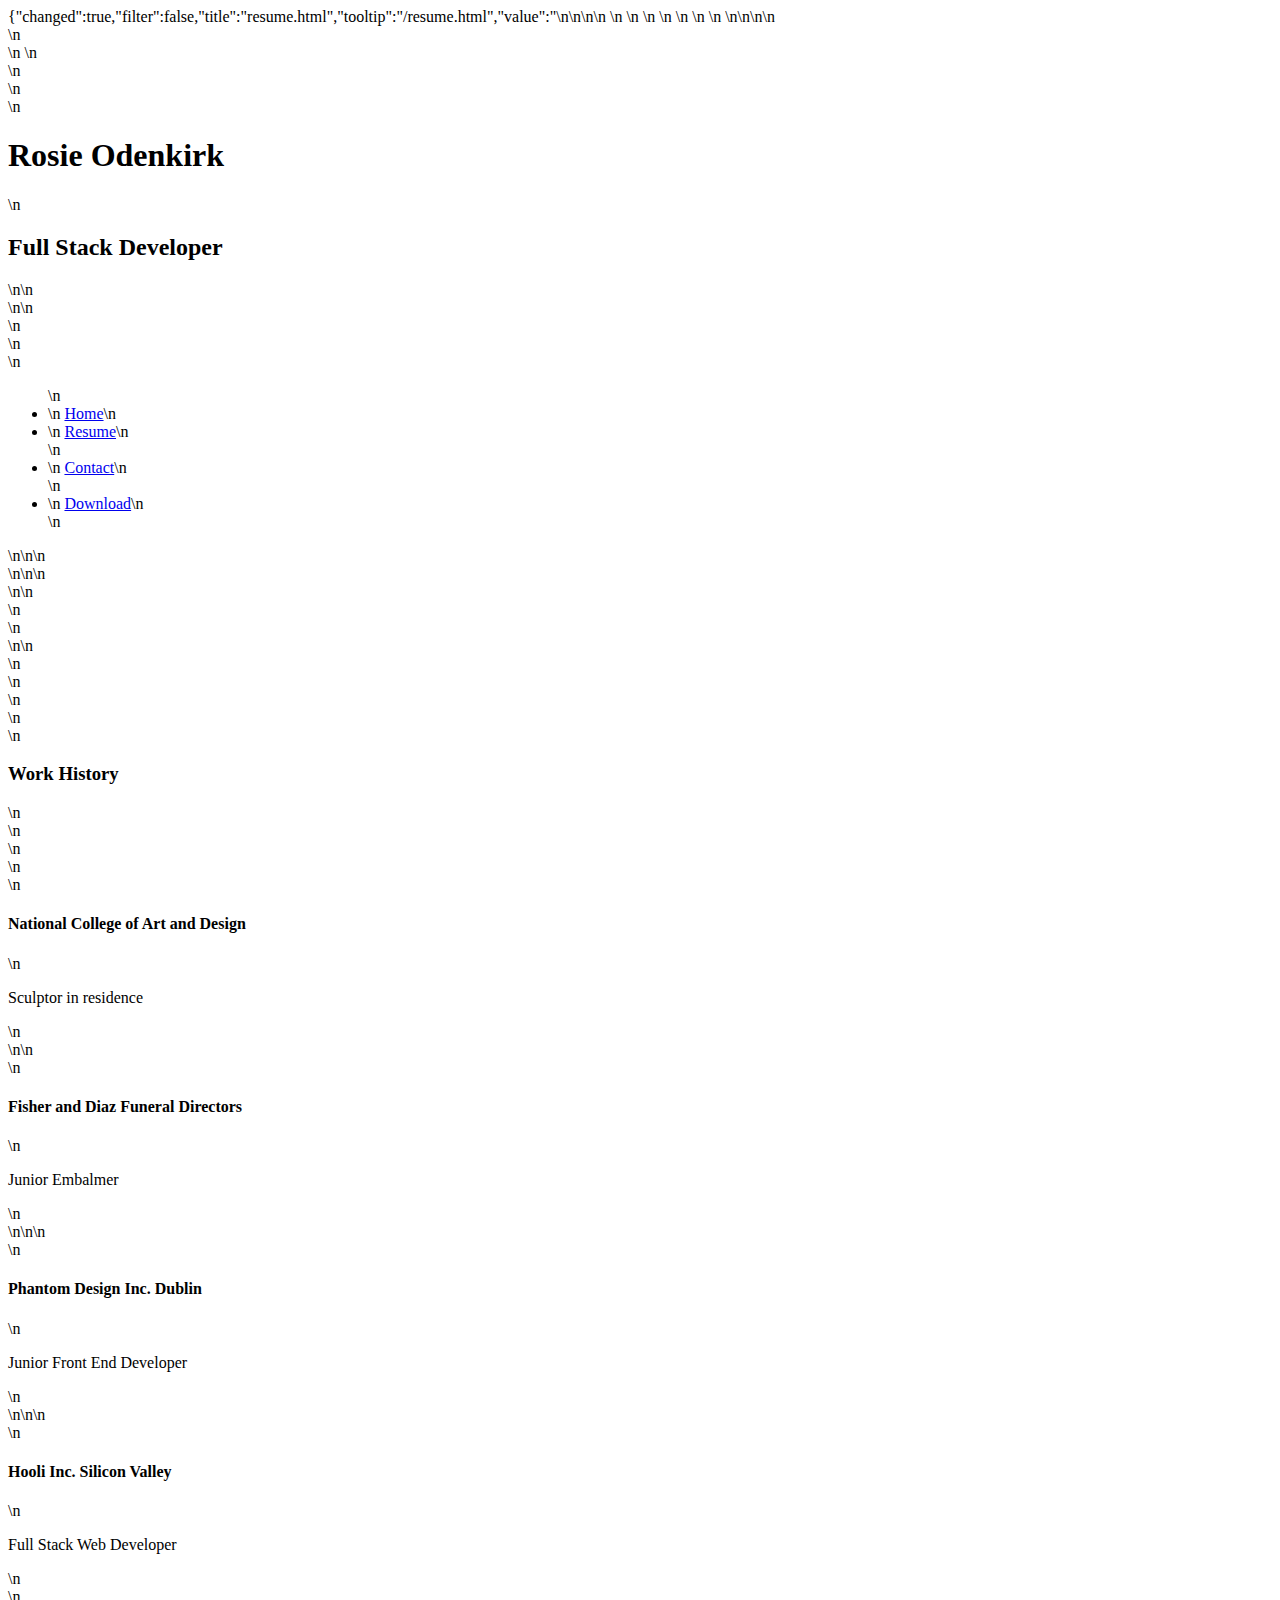
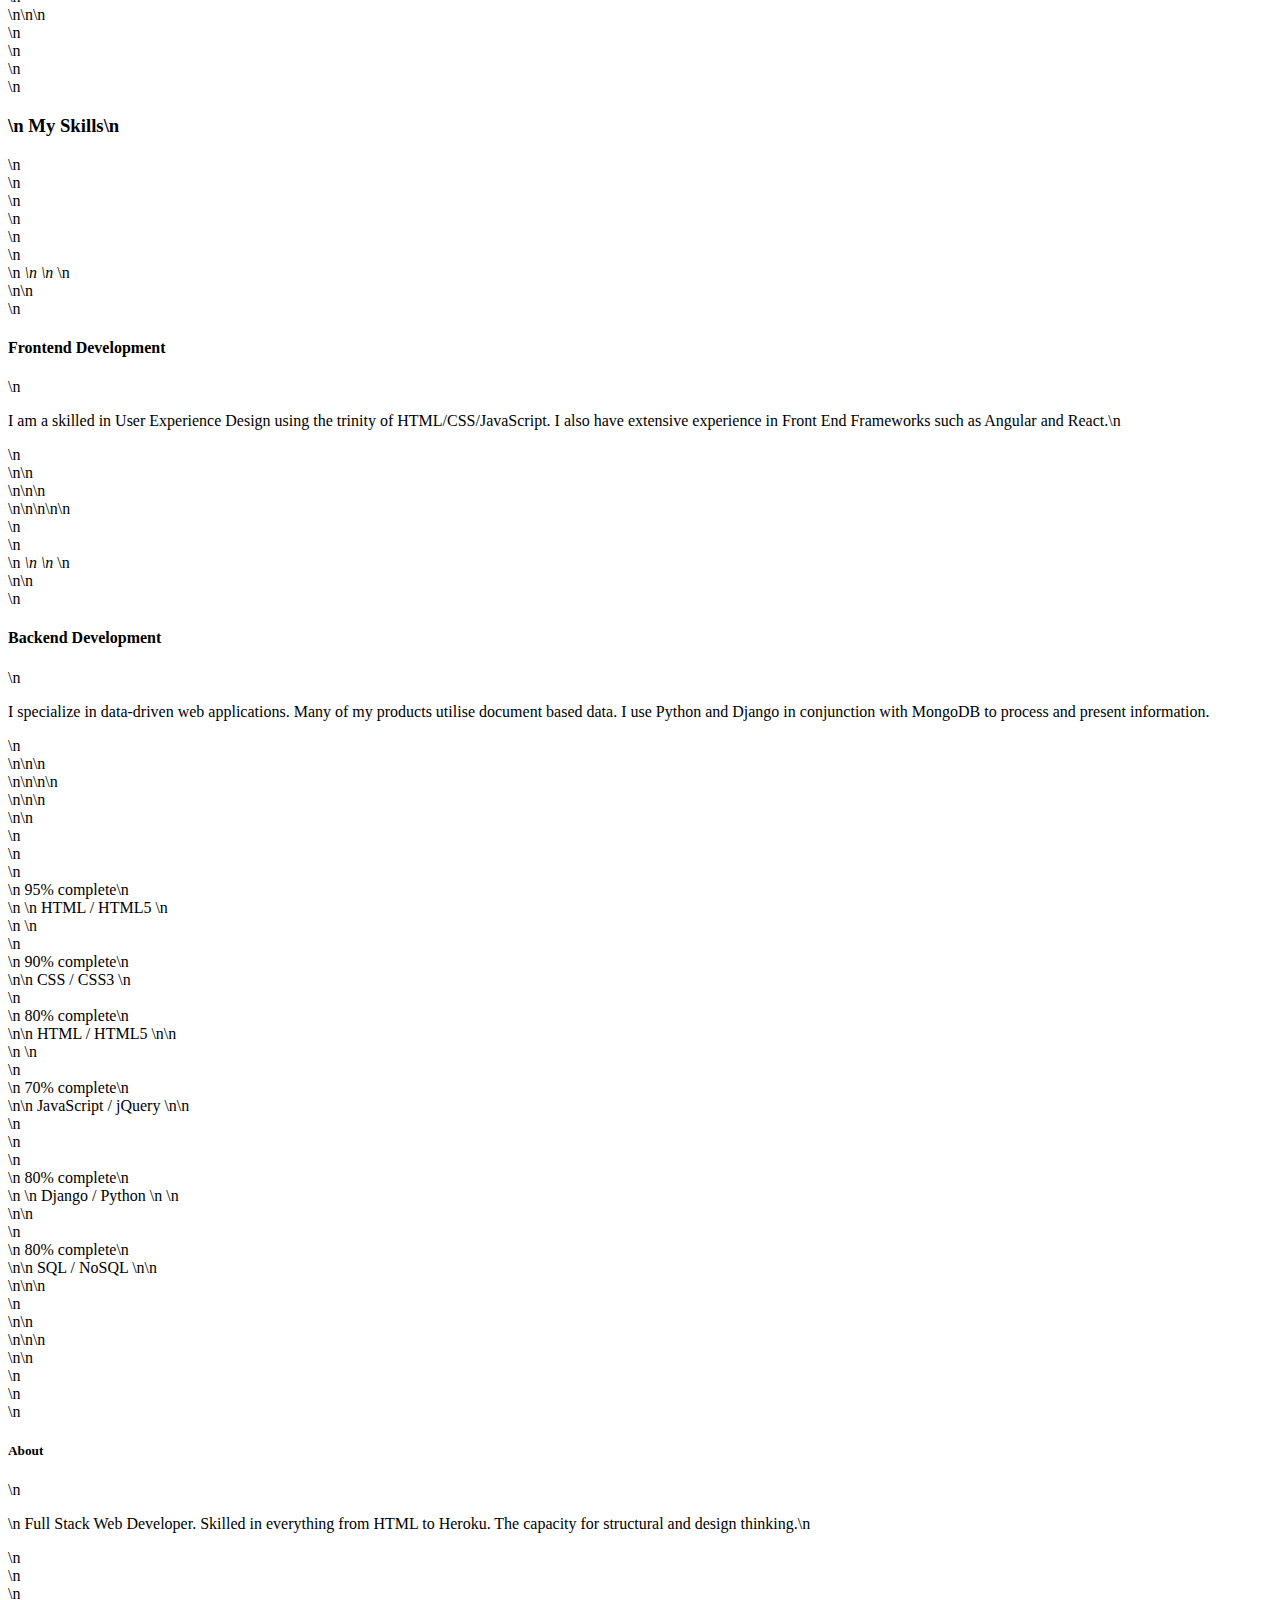
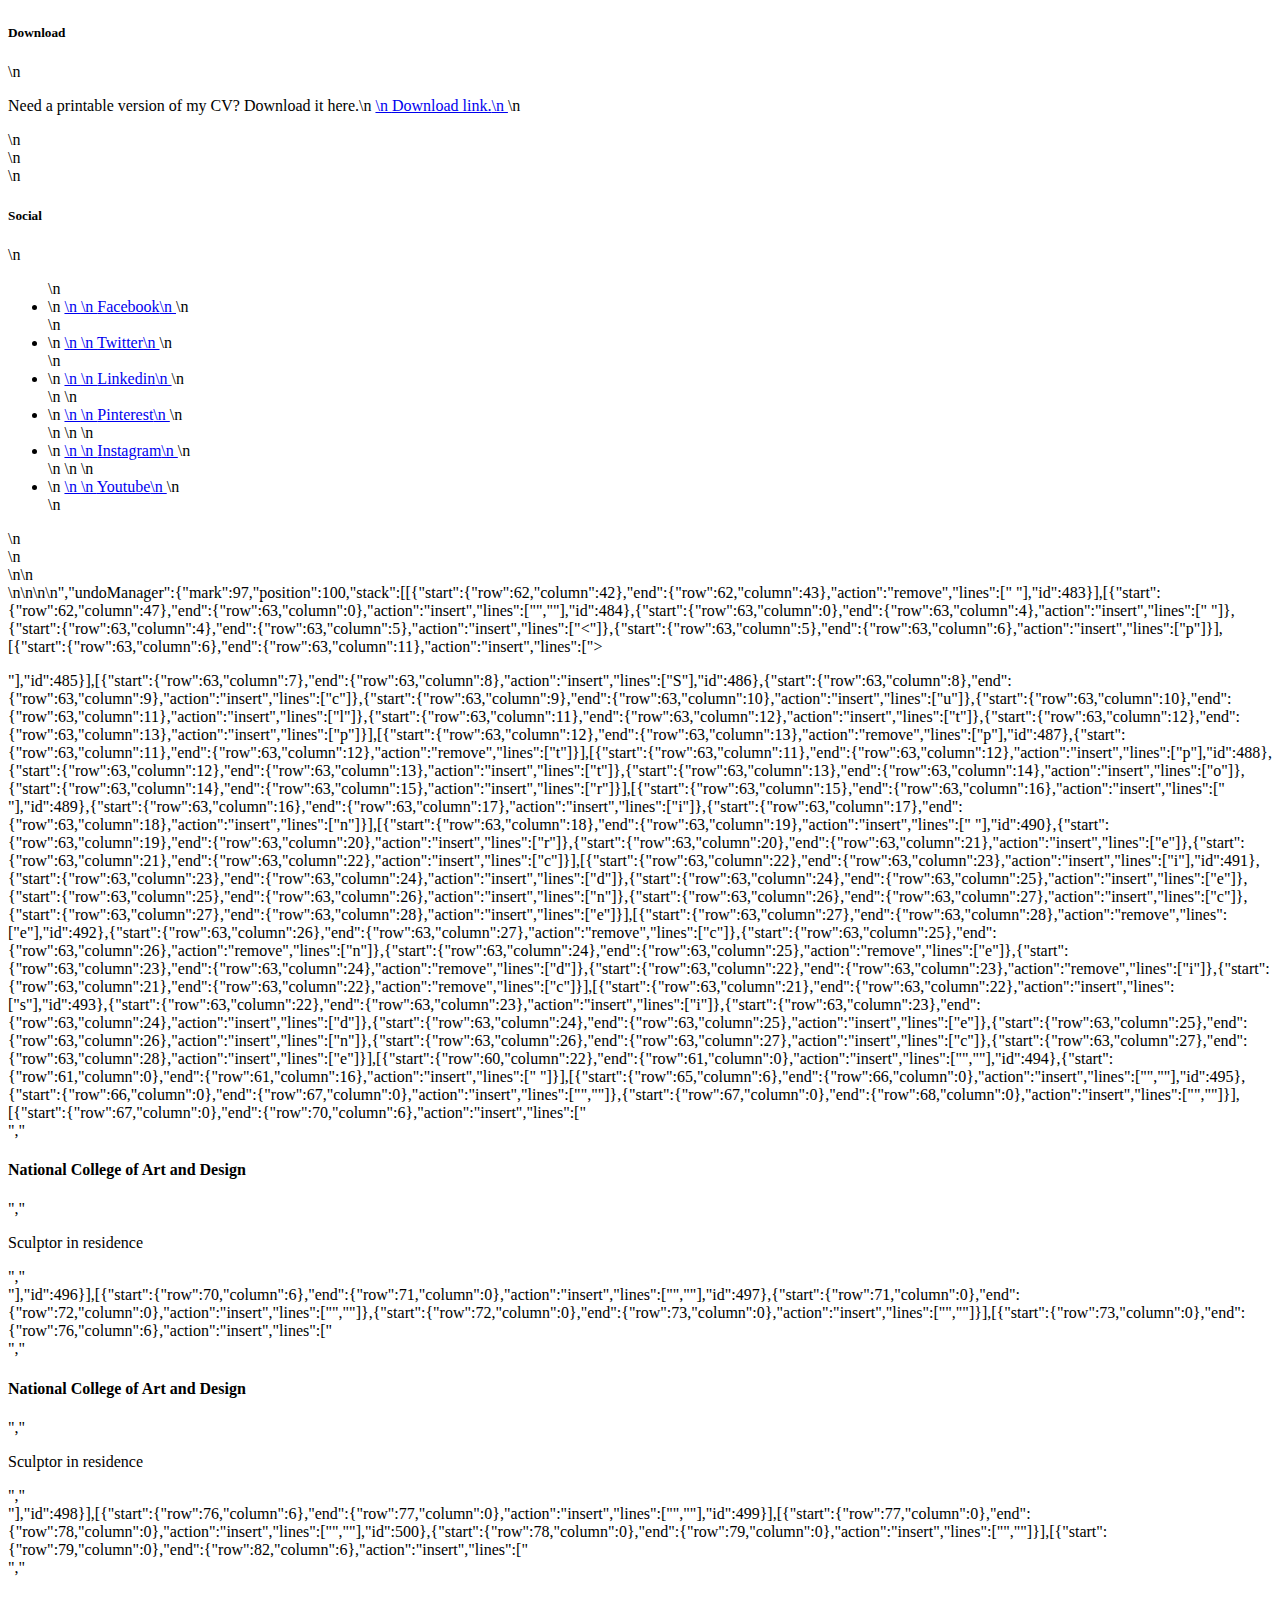
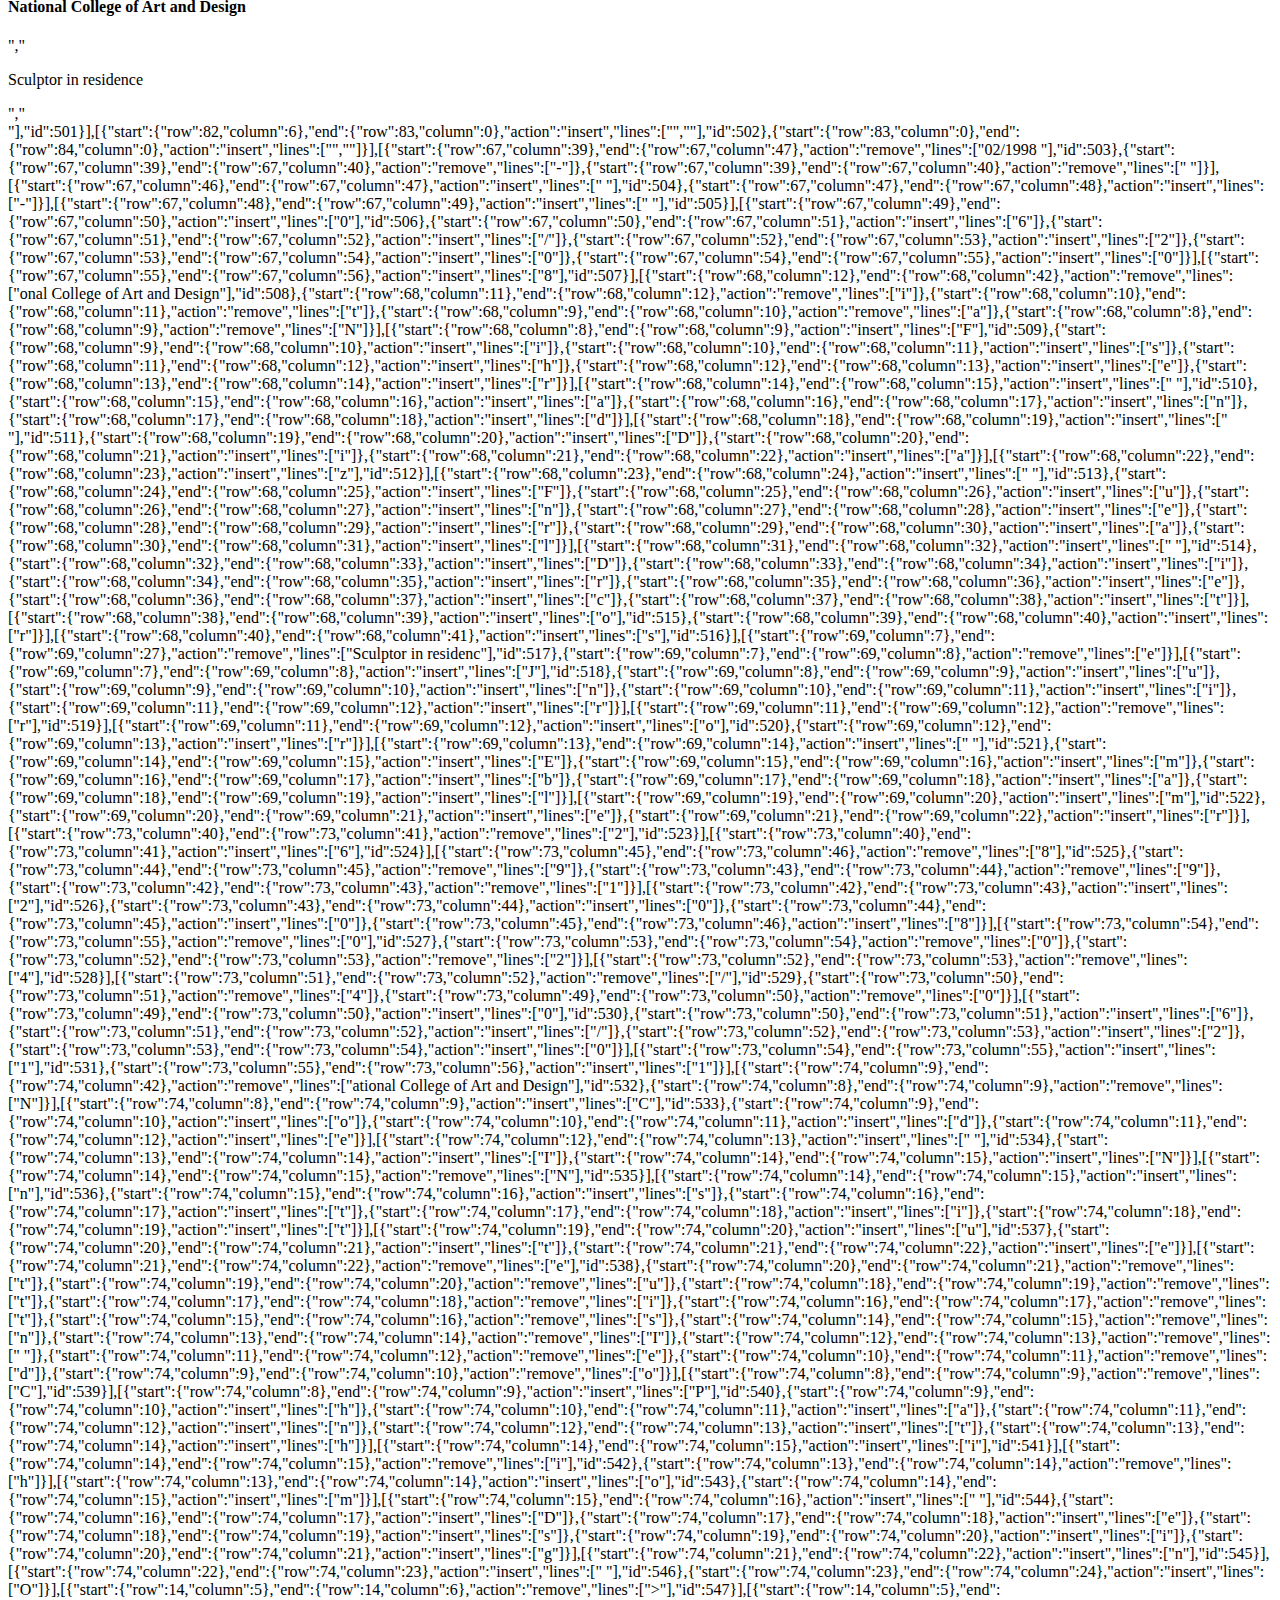
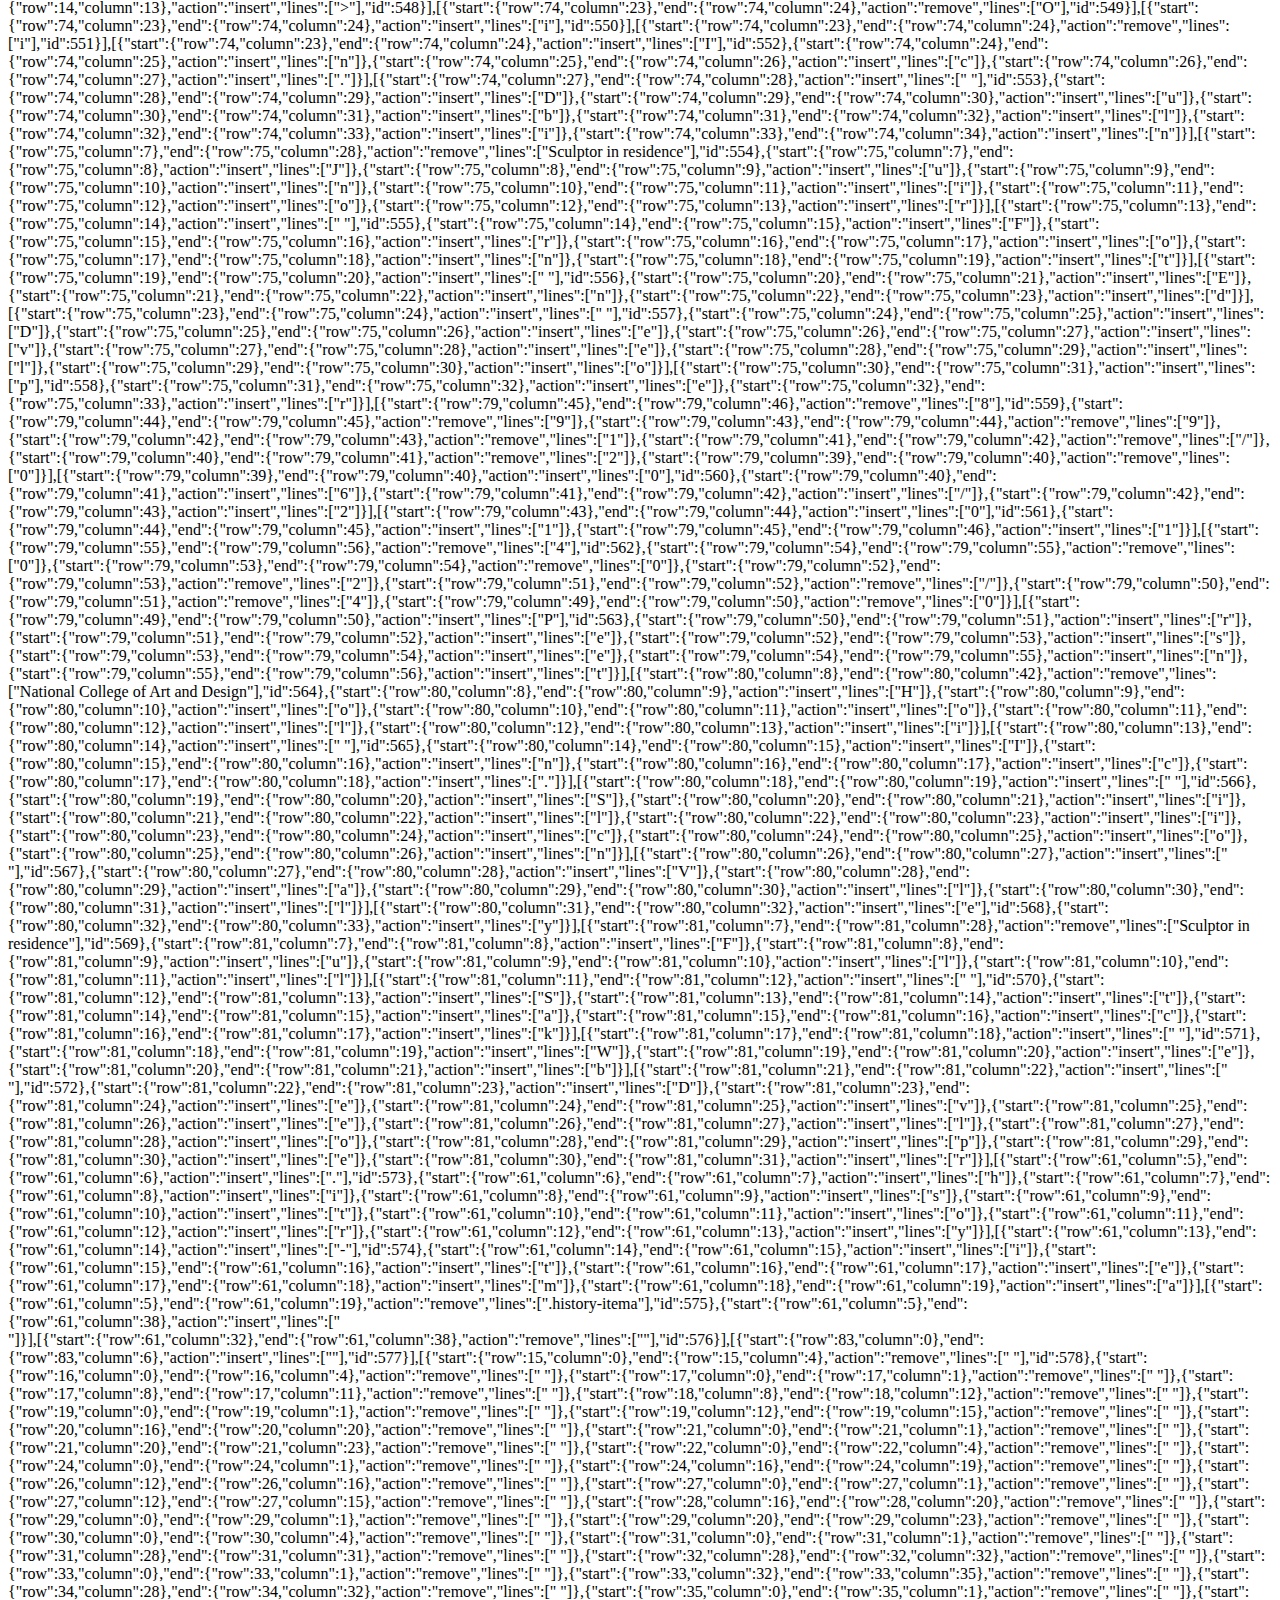
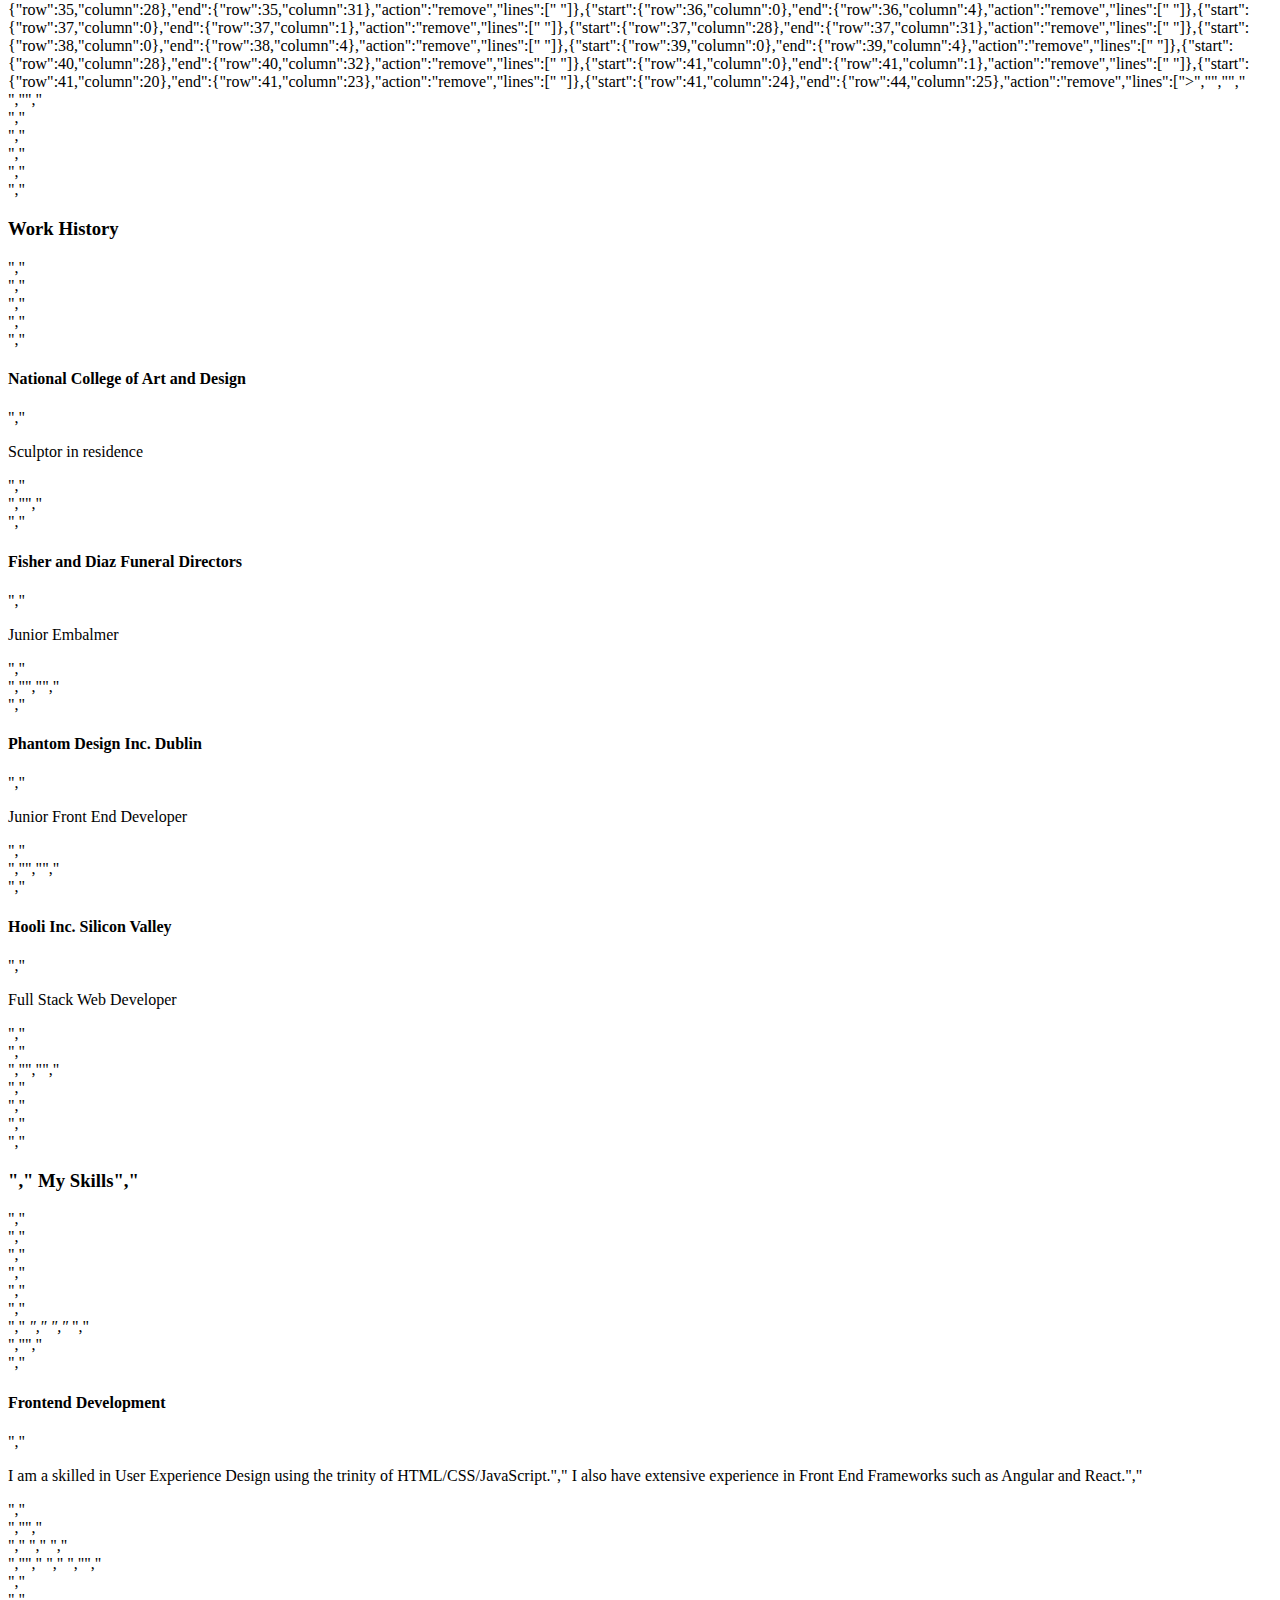
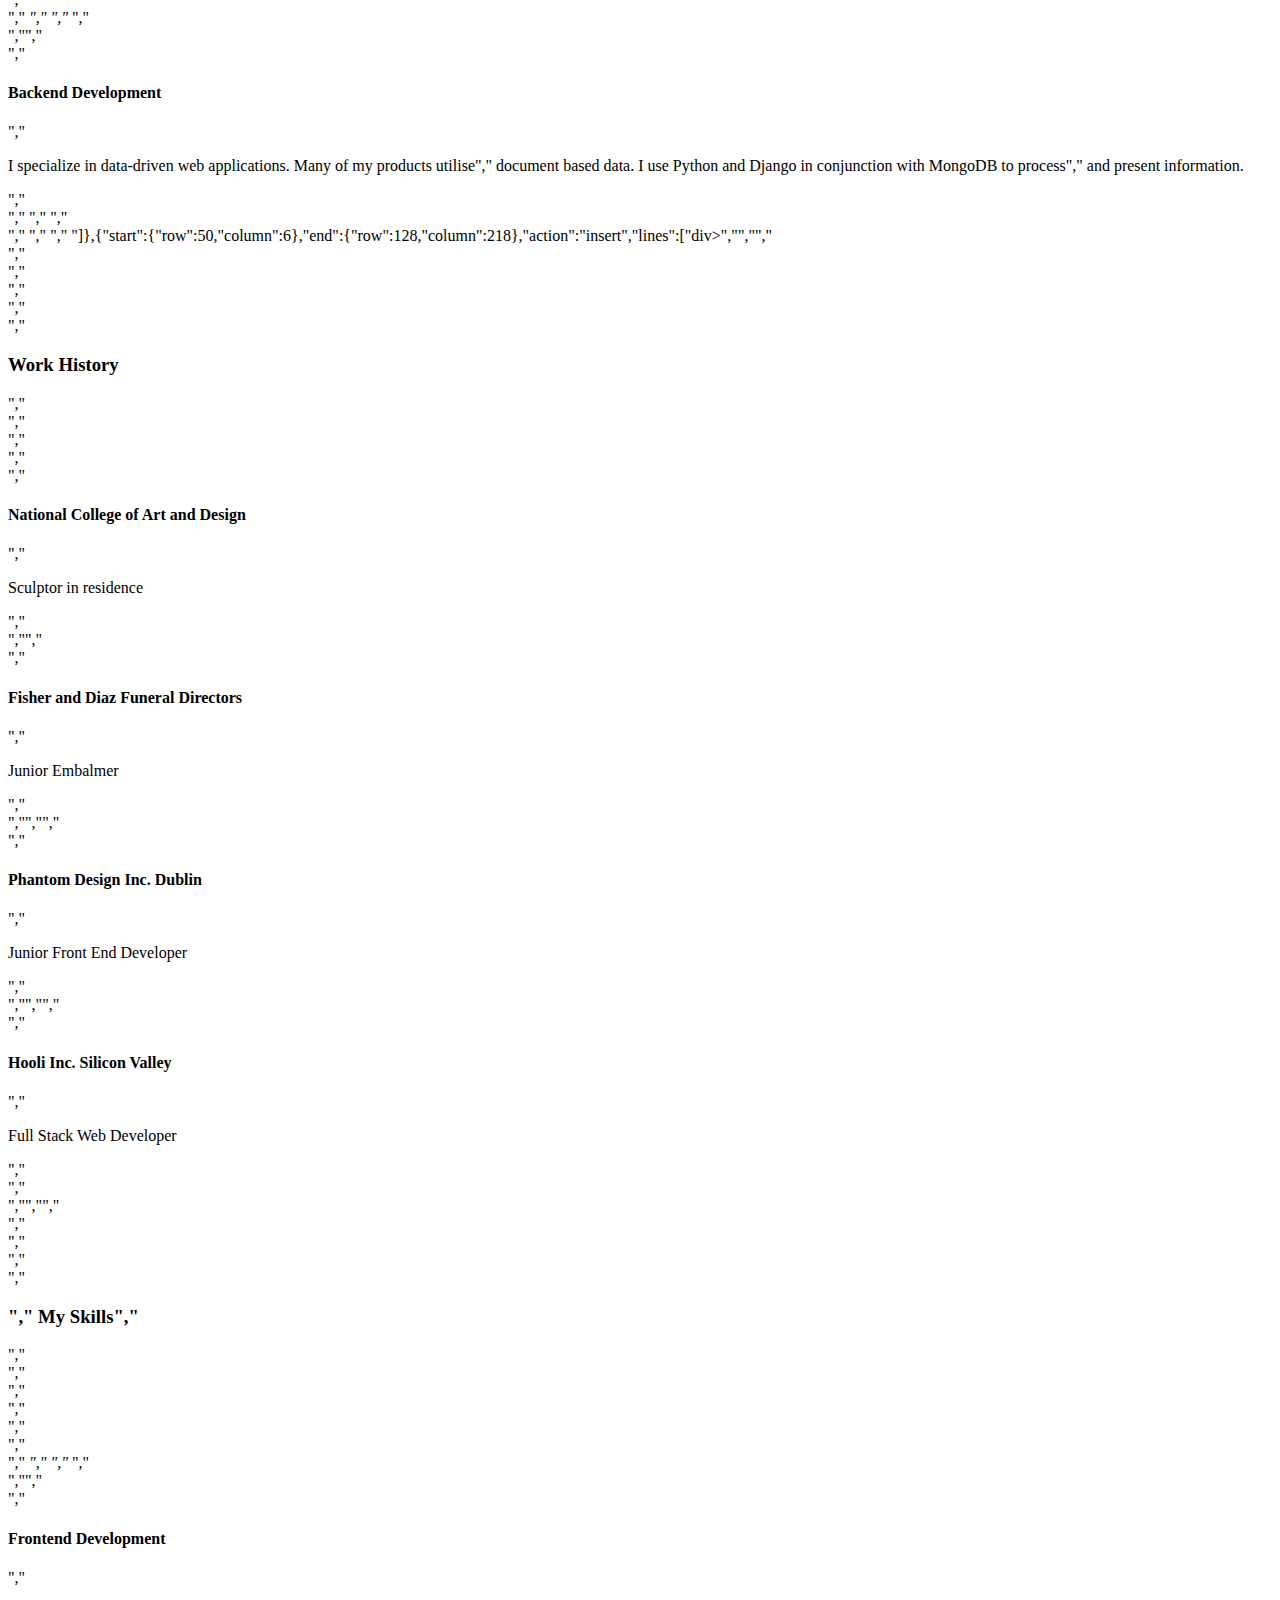
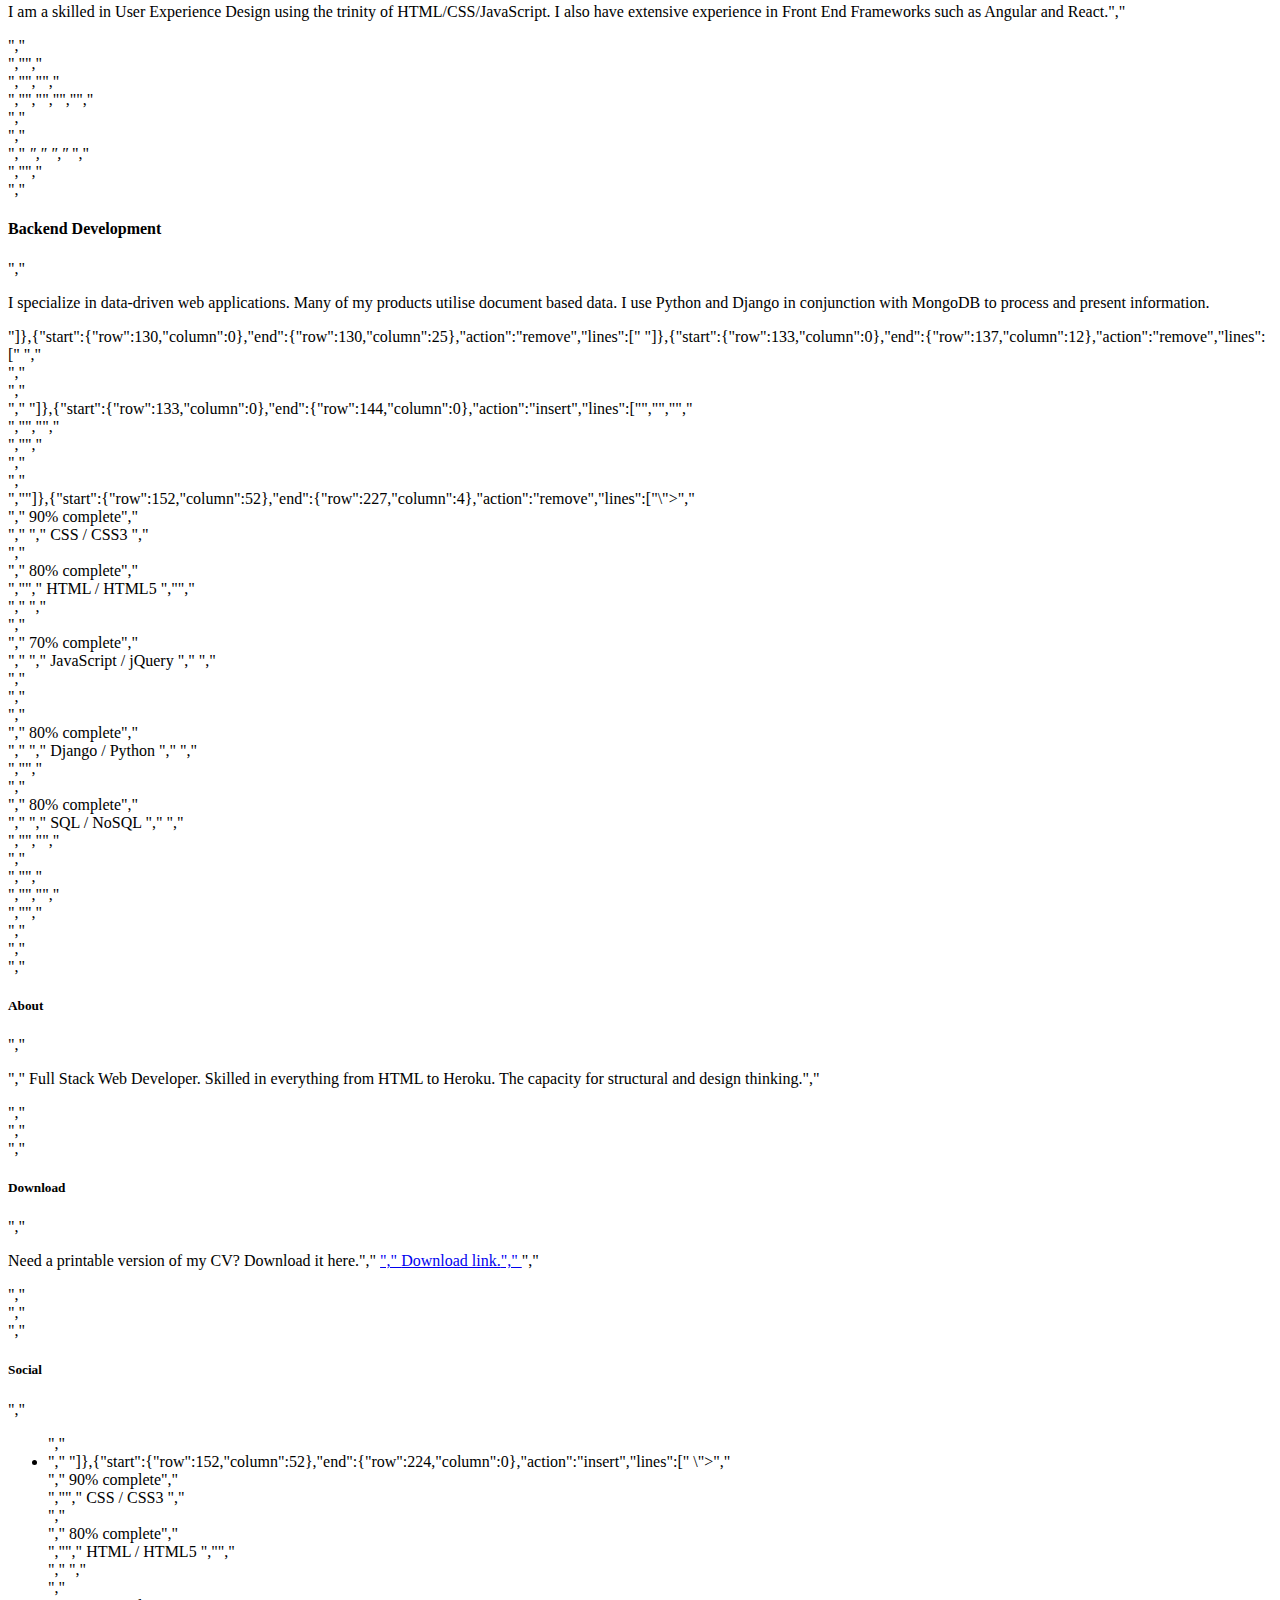
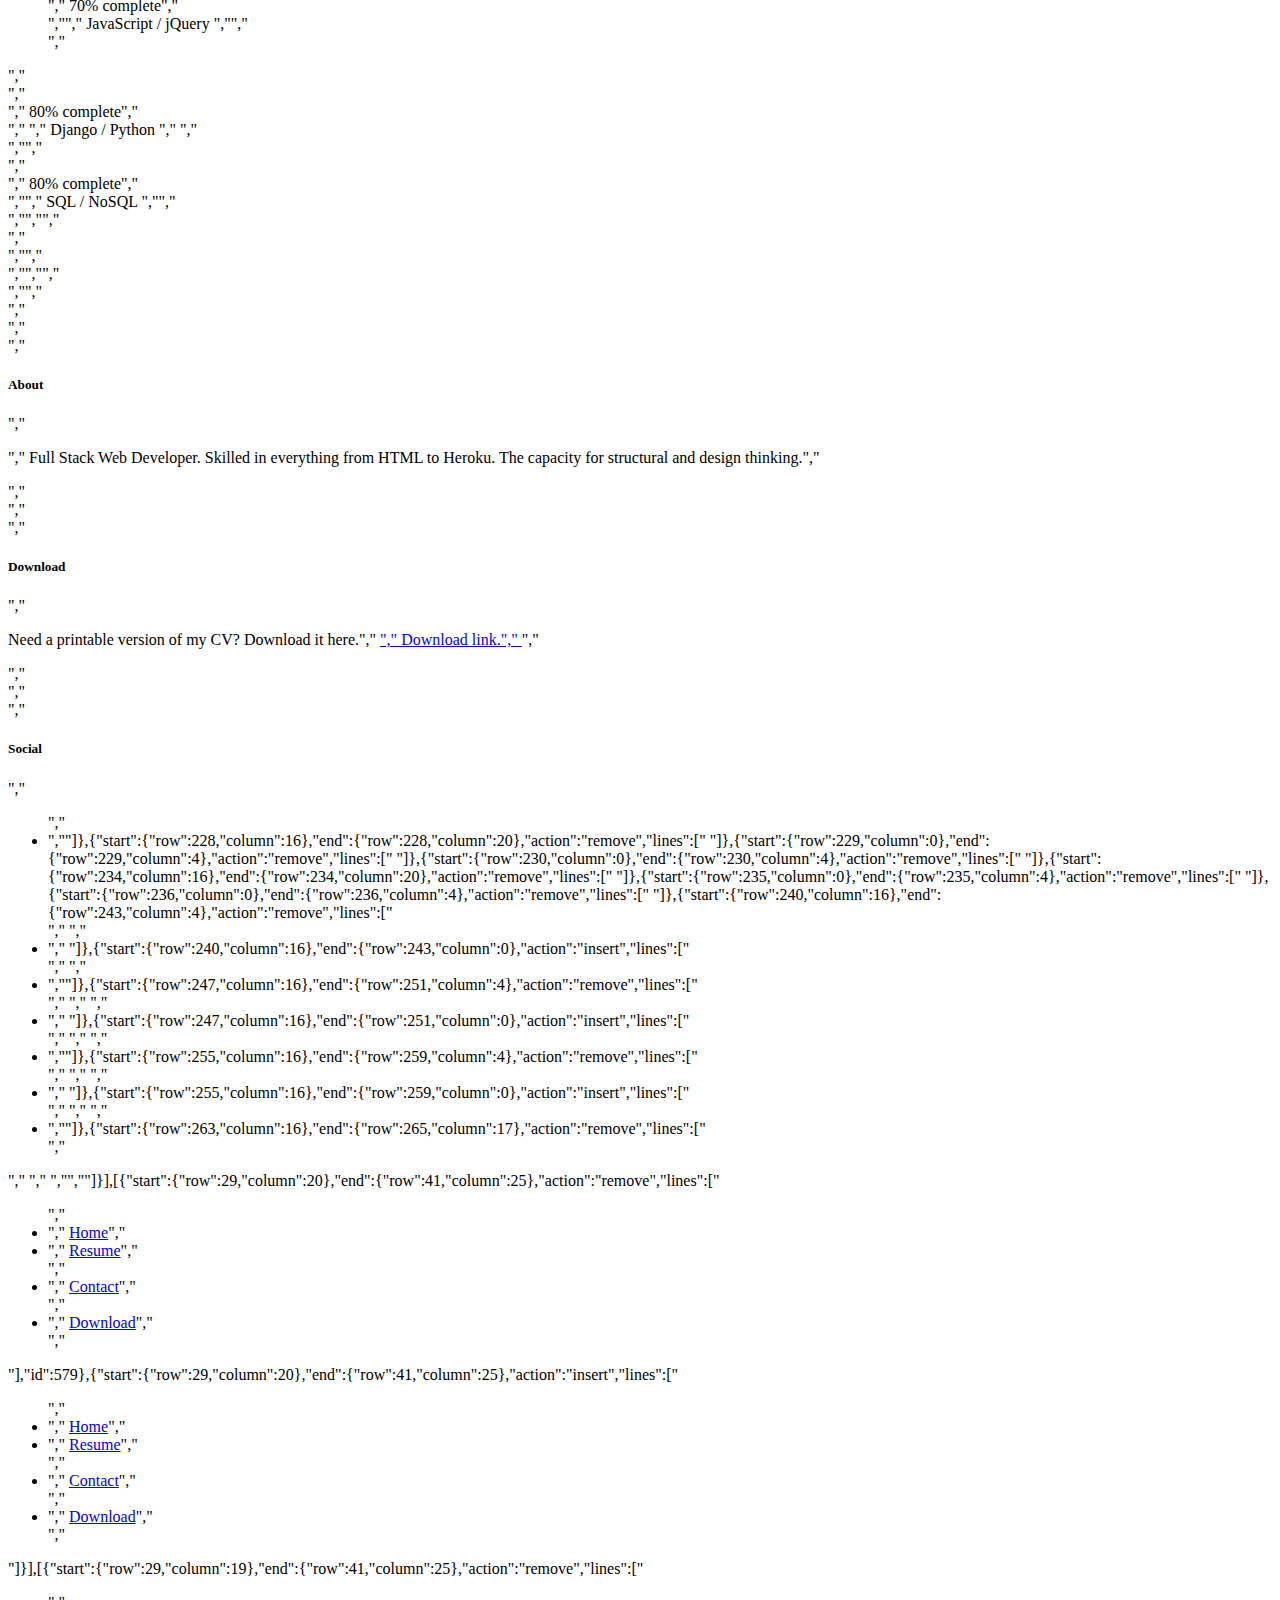
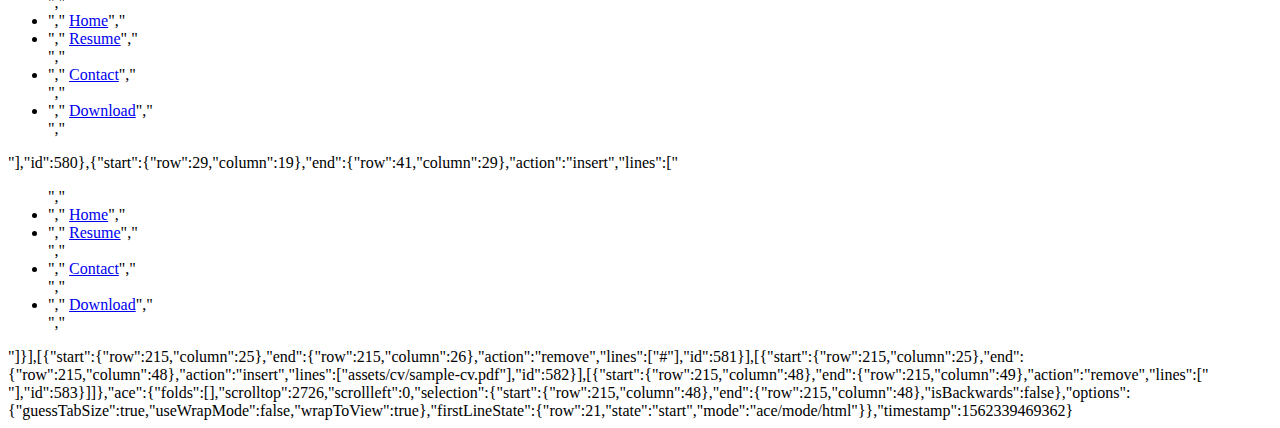
<file: .c9/metadata/environment/resume.html>
{"changed":true,"filter":false,"title":"resume.html","tooltip":"/resume.html","value":"<!DOCTYPE html>\n<html lang=\"en\">\n\n<head>\n    <meta charset=\"UTF-8\">\n    <meta name=\"viewport\" content=\"width=device-width, initial-scale=1.0\">\n    <meta http-equiv=\"X-UA-Compatible\" content=\"ie=edge\">\n    <link rel=\"stylesheet\" href=\"https://stackpath.bootstrapcdn.com/bootstrap/4.3.1/css/bootstrap.min.css\" type=\"text/css\" />\n    <link rel=\"stylesheet\" href=\"https://stackpath.bootstrapcdn.com/font-awesome/4.7.0/css/font-awesome.min.css\" type=\"text/css\" />\n    <link rel=\"stylesheet\" href=\"assets/css/style.css\" type=\"text/css\" />\n    <link rel=\"stylesheet\" href=\"https://cdnjs.cloudflare.com/ajax/libs/hover.css/2.3.1/css/hover-min.css\" type=\"text/css\" />\n    <title>Rosie</title>\n</head>\n\n<body></body>\n<header>\n    <div class=\"row no-gutters\">\n        <a href=\"index.html\" class=\"col-md-4 logo\"></a>\n        <div class=\"col-md-8\">\n            <div class=\"row no-gutters bg-color-name-title\">\n                <div class=\"col heading\">\n                    <h1 class=\"name\">Rosie Odenkirk</h1>\n                    <h2 class=\"title\">Full Stack Developer</h2>\n\n                </div>\n\n            </div>\n            <div class=\"row no-gutters\">\n                <div class=\"col\">\n                   <ul id=\"nav\" class=\"list-inline menucontainer\">\n                            <li class=\"col-6 col-sm-3 ui-menu-color-home list-inline-item menuitem\">\n                                <a href=\"index.html\" class=\"hvr-sweep-to-bottom\"><i class=\"fa fa-home\" aria-hidden=\"true\"></i><span>Home</span></a>\n                                <li class=\"col-6 col-sm-3 ui-menu-color-resume list-inline-item menuitem\">\n                                    <a href=\"resume.html\" class=\"hvr-sweep-to-bottom\"><i class=\"fa fa-graduation-cap\" aria-hidden=\"true\"></i><span>Resume</span></a>\n                                </li>\n                                <li class=\"col-6 col-sm-3 ui-menu-color-contact list-inline-item menuitem\">\n                                    <a href=\"contact.html\" class=\"hvr-sweep-to-bottom\"><i class=\"fa fa-comment-o\" aria-hidden=\"true\"></i><span>Contact</span></a>\n                                </li>\n                                <li class=\"col-6 col-sm-3 ui-menu-color-download list-inline-item menuitem\">\n                                    <a href=\"assets/cv/sample-cv.pdf\" target=\"_blank\" class=\"hvr-sweep-to-bottom\"><i class=\"fa fa-download\" aria-hidden=\"true\"></i><span>Download</span></a>\n                                </li>\n                        </ul>\n\n\n                </div>\n\n\n            </div>\n\n        </div>\n    </div>\n</header>\n\n<section class=\"container-fluid\">\n    <div class=\"row\">\n        <div class=\"col-md-4 bg-color-work-history section-column\">\n            <div class=\"row\">\n                <div class=\"col-12\">\n                    <h3 class=\"history-heading uppercase\">Work History</h3>\n                </div>\n            </div>\n            <div class=\"history-itema\">\n                <div class=\"timeline-item\" data-dates=\"02/1998 - 04/2004\">\n                    <h4>National College of Art and Design</h4>\n                    <p>Sculptor in residence</p>\n                </div>\n\n                <div class=\"timeline-item\" data-dates=\"04/2004 - 06/2008\">\n                    <h4>Fisher and Diaz Funeral Directors</h4>\n                    <p>Junior Embalmer</p>\n                </div>\n\n\n                <div class=\"timeline-item\" data-dates=\"06/2008 - 06/2011\">\n                    <h4>Phantom Design Inc. Dublin</h4>\n                    <p>Junior Front End Developer</p>\n                </div>\n\n\n                <div class=\"timeline-item\" data-dates=\"06/2011 - Present\">\n                    <h4>Hooli Inc. Silicon Valley</h4>\n                    <p>Full Stack Web Developer</p>\n                </div>\n            </div>\n\n\n        </div>\n        <div class=\"col-md-8 bg-color-three-reasons section-column\">\n            <div class=\"row\">\n                <div class=\"col\">\n                    <h3 class=\"section-heading uppercase\">\n                        My Skills\n                    </h3>\n                </div>\n            </div>\n            <div class=\"row\">\n                <div class=\"col-10 offset-1 offset-sm-0 col-sm-4\">\n                    <div class=\"row\">\n                        <div class=\"col-2\">\n                            <i class=\"three-reasons-icon fa fa-tv\" aria-hidden=\"true\">\n                                 \n                              </i>\n                        </div>\n\n                        <div class=\"col-10\">\n                            <h4 class=\"three-reasons-heading uppercase\">Frontend Development</h4>\n                            <p>I am a skilled in User Experience Design using the trinity of HTML/CSS/JavaScript. I also have extensive experience in Front End Frameworks such as Angular and React.\n                            </p>\n                        </div>\n\n                    </div>\n\n\n                </div>\n\n\n\n\n                <div class=\"col-10 offset-1 offset-sm-0 col-sm-4 \">\n                    <div class=\"row \">\n                        <div class=\"col-2 \">\n                            <i class=\"three-reasons-icon fa fa-gears \" aria-hidden=\"true \">\n                                 \n                              </i>\n                        </div>\n\n                        <div class=\"col-10 \">\n                            <h4 class=\"three-reasons-heading uppercase \">Backend Development</h4>\n                            <p> I specialize in data-driven web applications. Many of my products utilise document based data. I use Python and Django in conjunction with MongoDB to process and present information.</p>\n                        </div>\n\n\n                    </div>\n\n\n\n                </div>\n\n\n            </div>\n\n            <div class=\"row progress-section\">\n                <div class=\"col\">\n                    <div class=\"progress\">\n                        <div class=\"progress-bar\" role=\"progessbar\" aria-valuenow=\"95 aria-valuemin=\" 0 \"\n                                aria-valuemax=\"100 \" style=\"width:95%; \">\n                                <span class=\"sr-only \">95% complete</span>\n                                    </div>\n                                \n                                <span class=\"progress-type \"> HTML / HTML5 </span>\n                                </div>\n                                \n                                <div class=\"progress \">\n                                    <div class=\"progress-bar bg-success \" role=\"progessbar \" aria-valuenow=\"90 aria-valuemin=\" 0 \" aria-valuemax=\"100 \" style=\"width:90%; \">\n                            <span class=\"sr-only \">90% complete</span>\n                        </div>\n\n                        <span class=\"progress-type \"> CSS / CSS3 </span>\n                        <div class=\"progress \">\n                            <div class=\"progress-bar \" role=\"progessbar \" aria-valuenow=\"80 aria-valuemin=\" 0 \" aria-valuemax=\"100 \" style=\"width:80%; \">\n                                        <span class=\"sr-only \">80% complete</span>\n                                    </div>\n\n                                    <span class=\"progress-type \"> HTML / HTML5 </span>\n\n                                </div>\n                                \n                                <div class=\"progress \">\n    <div class=\"progress-bar bg-info \" role=\"progessbar \" aria-valuenow=\"70 aria-valuemin=\" 0 \" aria-valuemax=\"100 \" style=\"width:70%;\">\n                                <span class=\"sr-only \">70% complete</span>\n                            </div>\n\n                            <span class=\"progress-type \"> JavaScript / jQuery </span>\n\n                        </div>\n                    </div>\n                    <div class=\"progress\">\n                        <div class=\"progress-bar bg-warning\" role=\"progessbar\" aria-valuenow=\"80 aria-valuemin=\" 0 \"\n                                aria-valuemax=\"100 \" style=\"width:80%; \">\n                                <span class=\"sr-only \">80% complete</span>\n                                    </div>\n                                \n                                <span class=\"progress-type \"> Django / Python </span>\n                                \n                           </div>\n\n<div class=\"progress \">\n    <div class=\"progress-bar bg-danger \" role=\"progessbar \" aria-valuenow=\"80 aria-valuemin=\" 0 \" aria-valuemax=\"100 \" style=\"width:80%; \">\n                            <span class=\"sr-only \">80% complete</span>\n                        </div>\n\n                        <span class=\"progress-type \"> SQL / NoSQL </span>\n\n                    </div>\n\n\n                </div>\n            </div>\n\n        </div>\n\n\n</section>\n\n<footer class=\"container-fluid \">\n    <div id=\"footer-details \" class=\"row div \">\n        <div class=\"col-sm-4 div \">\n            <h5 class=\"uppercase general-sub \">About</h5>\n            <p class=\"inline-block \">\n                Full Stack Web Developer. Skilled in everything from HTML to Heroku. The capacity for structural and design thinking.\n            </p>\n        </div>\n        <div class=\"col-sm-4 div \">\n            <h5 class=\"uppercase general-sub \">Download</h5>\n            <p class=\"inline-block \">Need a printable version of my CV? Download it here.\n                <a href=\"assets/cv/sample-cv.pdf\" target=\"_blank \" class=\"cv-pdf \"><i class=\"fa fa-download \" aria-hidden=\"true \"></i>\n            <span class=\"sr-only \">Download link.</span>\n            </a>\n            </p>\n        </div>\n        <div class=\"col-sm-4 div \">\n            <h5 class=\"uppercase general-sub \">Social</h5>\n            <ul class=\"list-inline social-links \">\n                <li class=\"list-inline \">\n                    <a target=\"_blank \" href=\" \">\n                            <i class=\"fa fa-facebook \" aria-hidden=\"true \"></i>\n                            <span class=\"sr-only \">Facebook</span>\n                        </a>\n                </li>\n                <li class=\"list-inline \">\n                    <a target=\"_blank \" href=\" \">\n                            <i class=\"fa fa-twitter \" aria-hidden=\"true \"></i>\n                            <span class=\"sr-only \">Twitter</span>\n                        </a>\n                </li>\n                <li class=\"list-inline \">\n                    <a target=\"_blank \" href=\" \">\n                            <i class=\"fa fa-linkedin \" aria-hidden=\"true \"></i>\n                            <span class=\"sr-only \">Linkedin</span>\n                        </a>\n                </li>\n                </li>\n                <li class=\"list-inline \">\n                    <a target=\"_blank \" href=\" \">\n                            <i class=\"fa fa-pinterest \" aria-hidden=\"true \"></i>\n                            <span class=\"sr-only \">Pinterest</span>\n                        </a>\n                </li>\n                </li>\n                </li>\n                <li class=\"list-inline \">\n                    <a target=\"_blank \" href=\" \">\n                            <i class=\"fa fa-instagram \" aria-hidden=\"true \"></i>\n                            <span class=\"sr-only \">Instagram</span>\n                        </a>\n                </li>\n                </li>\n                </li>\n                <li class=\"list-inline \">\n                    <a target=\"_blank \" href=\" \">\n                            <i class=\"fa fa-youtube \" aria-hidden=\"true \"></i>\n                            <span class=\"sr-only \">Youtube</span>\n                        </a>\n                </li>\n            </ul>\n        </div>\n    </div>\n\n</footer>\n</body>\n\n</html>\n","undoManager":{"mark":97,"position":100,"stack":[[{"start":{"row":62,"column":42},"end":{"row":62,"column":43},"action":"remove","lines":[" "],"id":483}],[{"start":{"row":62,"column":47},"end":{"row":63,"column":0},"action":"insert","lines":["",""],"id":484},{"start":{"row":63,"column":0},"end":{"row":63,"column":4},"action":"insert","lines":["    "]},{"start":{"row":63,"column":4},"end":{"row":63,"column":5},"action":"insert","lines":["<"]},{"start":{"row":63,"column":5},"end":{"row":63,"column":6},"action":"insert","lines":["p"]}],[{"start":{"row":63,"column":6},"end":{"row":63,"column":11},"action":"insert","lines":["></p>"],"id":485}],[{"start":{"row":63,"column":7},"end":{"row":63,"column":8},"action":"insert","lines":["S"],"id":486},{"start":{"row":63,"column":8},"end":{"row":63,"column":9},"action":"insert","lines":["c"]},{"start":{"row":63,"column":9},"end":{"row":63,"column":10},"action":"insert","lines":["u"]},{"start":{"row":63,"column":10},"end":{"row":63,"column":11},"action":"insert","lines":["l"]},{"start":{"row":63,"column":11},"end":{"row":63,"column":12},"action":"insert","lines":["t"]},{"start":{"row":63,"column":12},"end":{"row":63,"column":13},"action":"insert","lines":["p"]}],[{"start":{"row":63,"column":12},"end":{"row":63,"column":13},"action":"remove","lines":["p"],"id":487},{"start":{"row":63,"column":11},"end":{"row":63,"column":12},"action":"remove","lines":["t"]}],[{"start":{"row":63,"column":11},"end":{"row":63,"column":12},"action":"insert","lines":["p"],"id":488},{"start":{"row":63,"column":12},"end":{"row":63,"column":13},"action":"insert","lines":["t"]},{"start":{"row":63,"column":13},"end":{"row":63,"column":14},"action":"insert","lines":["o"]},{"start":{"row":63,"column":14},"end":{"row":63,"column":15},"action":"insert","lines":["r"]}],[{"start":{"row":63,"column":15},"end":{"row":63,"column":16},"action":"insert","lines":[" "],"id":489},{"start":{"row":63,"column":16},"end":{"row":63,"column":17},"action":"insert","lines":["i"]},{"start":{"row":63,"column":17},"end":{"row":63,"column":18},"action":"insert","lines":["n"]}],[{"start":{"row":63,"column":18},"end":{"row":63,"column":19},"action":"insert","lines":[" "],"id":490},{"start":{"row":63,"column":19},"end":{"row":63,"column":20},"action":"insert","lines":["r"]},{"start":{"row":63,"column":20},"end":{"row":63,"column":21},"action":"insert","lines":["e"]},{"start":{"row":63,"column":21},"end":{"row":63,"column":22},"action":"insert","lines":["c"]}],[{"start":{"row":63,"column":22},"end":{"row":63,"column":23},"action":"insert","lines":["i"],"id":491},{"start":{"row":63,"column":23},"end":{"row":63,"column":24},"action":"insert","lines":["d"]},{"start":{"row":63,"column":24},"end":{"row":63,"column":25},"action":"insert","lines":["e"]},{"start":{"row":63,"column":25},"end":{"row":63,"column":26},"action":"insert","lines":["n"]},{"start":{"row":63,"column":26},"end":{"row":63,"column":27},"action":"insert","lines":["c"]},{"start":{"row":63,"column":27},"end":{"row":63,"column":28},"action":"insert","lines":["e"]}],[{"start":{"row":63,"column":27},"end":{"row":63,"column":28},"action":"remove","lines":["e"],"id":492},{"start":{"row":63,"column":26},"end":{"row":63,"column":27},"action":"remove","lines":["c"]},{"start":{"row":63,"column":25},"end":{"row":63,"column":26},"action":"remove","lines":["n"]},{"start":{"row":63,"column":24},"end":{"row":63,"column":25},"action":"remove","lines":["e"]},{"start":{"row":63,"column":23},"end":{"row":63,"column":24},"action":"remove","lines":["d"]},{"start":{"row":63,"column":22},"end":{"row":63,"column":23},"action":"remove","lines":["i"]},{"start":{"row":63,"column":21},"end":{"row":63,"column":22},"action":"remove","lines":["c"]}],[{"start":{"row":63,"column":21},"end":{"row":63,"column":22},"action":"insert","lines":["s"],"id":493},{"start":{"row":63,"column":22},"end":{"row":63,"column":23},"action":"insert","lines":["i"]},{"start":{"row":63,"column":23},"end":{"row":63,"column":24},"action":"insert","lines":["d"]},{"start":{"row":63,"column":24},"end":{"row":63,"column":25},"action":"insert","lines":["e"]},{"start":{"row":63,"column":25},"end":{"row":63,"column":26},"action":"insert","lines":["n"]},{"start":{"row":63,"column":26},"end":{"row":63,"column":27},"action":"insert","lines":["c"]},{"start":{"row":63,"column":27},"end":{"row":63,"column":28},"action":"insert","lines":["e"]}],[{"start":{"row":60,"column":22},"end":{"row":61,"column":0},"action":"insert","lines":["",""],"id":494},{"start":{"row":61,"column":0},"end":{"row":61,"column":16},"action":"insert","lines":["                "]}],[{"start":{"row":65,"column":6},"end":{"row":66,"column":0},"action":"insert","lines":["",""],"id":495},{"start":{"row":66,"column":0},"end":{"row":67,"column":0},"action":"insert","lines":["",""]},{"start":{"row":67,"column":0},"end":{"row":68,"column":0},"action":"insert","lines":["",""]}],[{"start":{"row":67,"column":0},"end":{"row":70,"column":6},"action":"insert","lines":["<div class=\"timeline-item\" data-dates=\"02/1998 - 04/2004\">","    <h4>National College of Art and Design</h4>","    <p>Sculptor in residence</p>","</div>"],"id":496}],[{"start":{"row":70,"column":6},"end":{"row":71,"column":0},"action":"insert","lines":["",""],"id":497},{"start":{"row":71,"column":0},"end":{"row":72,"column":0},"action":"insert","lines":["",""]},{"start":{"row":72,"column":0},"end":{"row":73,"column":0},"action":"insert","lines":["",""]}],[{"start":{"row":73,"column":0},"end":{"row":76,"column":6},"action":"insert","lines":["<div class=\"timeline-item\" data-dates=\"02/1998 - 04/2004\">","    <h4>National College of Art and Design</h4>","    <p>Sculptor in residence</p>","</div>"],"id":498}],[{"start":{"row":76,"column":6},"end":{"row":77,"column":0},"action":"insert","lines":["",""],"id":499}],[{"start":{"row":77,"column":0},"end":{"row":78,"column":0},"action":"insert","lines":["",""],"id":500},{"start":{"row":78,"column":0},"end":{"row":79,"column":0},"action":"insert","lines":["",""]}],[{"start":{"row":79,"column":0},"end":{"row":82,"column":6},"action":"insert","lines":["<div class=\"timeline-item\" data-dates=\"02/1998 - 04/2004\">","    <h4>National College of Art and Design</h4>","    <p>Sculptor in residence</p>","</div>"],"id":501}],[{"start":{"row":82,"column":6},"end":{"row":83,"column":0},"action":"insert","lines":["",""],"id":502},{"start":{"row":83,"column":0},"end":{"row":84,"column":0},"action":"insert","lines":["",""]}],[{"start":{"row":67,"column":39},"end":{"row":67,"column":47},"action":"remove","lines":["02/1998 "],"id":503},{"start":{"row":67,"column":39},"end":{"row":67,"column":40},"action":"remove","lines":["-"]},{"start":{"row":67,"column":39},"end":{"row":67,"column":40},"action":"remove","lines":[" "]}],[{"start":{"row":67,"column":46},"end":{"row":67,"column":47},"action":"insert","lines":[" "],"id":504},{"start":{"row":67,"column":47},"end":{"row":67,"column":48},"action":"insert","lines":["-"]}],[{"start":{"row":67,"column":48},"end":{"row":67,"column":49},"action":"insert","lines":[" "],"id":505}],[{"start":{"row":67,"column":49},"end":{"row":67,"column":50},"action":"insert","lines":["0"],"id":506},{"start":{"row":67,"column":50},"end":{"row":67,"column":51},"action":"insert","lines":["6"]},{"start":{"row":67,"column":51},"end":{"row":67,"column":52},"action":"insert","lines":["/"]},{"start":{"row":67,"column":52},"end":{"row":67,"column":53},"action":"insert","lines":["2"]},{"start":{"row":67,"column":53},"end":{"row":67,"column":54},"action":"insert","lines":["0"]},{"start":{"row":67,"column":54},"end":{"row":67,"column":55},"action":"insert","lines":["0"]}],[{"start":{"row":67,"column":55},"end":{"row":67,"column":56},"action":"insert","lines":["8"],"id":507}],[{"start":{"row":68,"column":12},"end":{"row":68,"column":42},"action":"remove","lines":["onal College of Art and Design"],"id":508},{"start":{"row":68,"column":11},"end":{"row":68,"column":12},"action":"remove","lines":["i"]},{"start":{"row":68,"column":10},"end":{"row":68,"column":11},"action":"remove","lines":["t"]},{"start":{"row":68,"column":9},"end":{"row":68,"column":10},"action":"remove","lines":["a"]},{"start":{"row":68,"column":8},"end":{"row":68,"column":9},"action":"remove","lines":["N"]}],[{"start":{"row":68,"column":8},"end":{"row":68,"column":9},"action":"insert","lines":["F"],"id":509},{"start":{"row":68,"column":9},"end":{"row":68,"column":10},"action":"insert","lines":["i"]},{"start":{"row":68,"column":10},"end":{"row":68,"column":11},"action":"insert","lines":["s"]},{"start":{"row":68,"column":11},"end":{"row":68,"column":12},"action":"insert","lines":["h"]},{"start":{"row":68,"column":12},"end":{"row":68,"column":13},"action":"insert","lines":["e"]},{"start":{"row":68,"column":13},"end":{"row":68,"column":14},"action":"insert","lines":["r"]}],[{"start":{"row":68,"column":14},"end":{"row":68,"column":15},"action":"insert","lines":[" "],"id":510},{"start":{"row":68,"column":15},"end":{"row":68,"column":16},"action":"insert","lines":["a"]},{"start":{"row":68,"column":16},"end":{"row":68,"column":17},"action":"insert","lines":["n"]},{"start":{"row":68,"column":17},"end":{"row":68,"column":18},"action":"insert","lines":["d"]}],[{"start":{"row":68,"column":18},"end":{"row":68,"column":19},"action":"insert","lines":[" "],"id":511},{"start":{"row":68,"column":19},"end":{"row":68,"column":20},"action":"insert","lines":["D"]},{"start":{"row":68,"column":20},"end":{"row":68,"column":21},"action":"insert","lines":["i"]},{"start":{"row":68,"column":21},"end":{"row":68,"column":22},"action":"insert","lines":["a"]}],[{"start":{"row":68,"column":22},"end":{"row":68,"column":23},"action":"insert","lines":["z"],"id":512}],[{"start":{"row":68,"column":23},"end":{"row":68,"column":24},"action":"insert","lines":[" "],"id":513},{"start":{"row":68,"column":24},"end":{"row":68,"column":25},"action":"insert","lines":["F"]},{"start":{"row":68,"column":25},"end":{"row":68,"column":26},"action":"insert","lines":["u"]},{"start":{"row":68,"column":26},"end":{"row":68,"column":27},"action":"insert","lines":["n"]},{"start":{"row":68,"column":27},"end":{"row":68,"column":28},"action":"insert","lines":["e"]},{"start":{"row":68,"column":28},"end":{"row":68,"column":29},"action":"insert","lines":["r"]},{"start":{"row":68,"column":29},"end":{"row":68,"column":30},"action":"insert","lines":["a"]},{"start":{"row":68,"column":30},"end":{"row":68,"column":31},"action":"insert","lines":["l"]}],[{"start":{"row":68,"column":31},"end":{"row":68,"column":32},"action":"insert","lines":[" "],"id":514},{"start":{"row":68,"column":32},"end":{"row":68,"column":33},"action":"insert","lines":["D"]},{"start":{"row":68,"column":33},"end":{"row":68,"column":34},"action":"insert","lines":["i"]},{"start":{"row":68,"column":34},"end":{"row":68,"column":35},"action":"insert","lines":["r"]},{"start":{"row":68,"column":35},"end":{"row":68,"column":36},"action":"insert","lines":["e"]},{"start":{"row":68,"column":36},"end":{"row":68,"column":37},"action":"insert","lines":["c"]},{"start":{"row":68,"column":37},"end":{"row":68,"column":38},"action":"insert","lines":["t"]}],[{"start":{"row":68,"column":38},"end":{"row":68,"column":39},"action":"insert","lines":["o"],"id":515},{"start":{"row":68,"column":39},"end":{"row":68,"column":40},"action":"insert","lines":["r"]}],[{"start":{"row":68,"column":40},"end":{"row":68,"column":41},"action":"insert","lines":["s"],"id":516}],[{"start":{"row":69,"column":7},"end":{"row":69,"column":27},"action":"remove","lines":["Sculptor in residenc"],"id":517},{"start":{"row":69,"column":7},"end":{"row":69,"column":8},"action":"remove","lines":["e"]}],[{"start":{"row":69,"column":7},"end":{"row":69,"column":8},"action":"insert","lines":["J"],"id":518},{"start":{"row":69,"column":8},"end":{"row":69,"column":9},"action":"insert","lines":["u"]},{"start":{"row":69,"column":9},"end":{"row":69,"column":10},"action":"insert","lines":["n"]},{"start":{"row":69,"column":10},"end":{"row":69,"column":11},"action":"insert","lines":["i"]},{"start":{"row":69,"column":11},"end":{"row":69,"column":12},"action":"insert","lines":["r"]}],[{"start":{"row":69,"column":11},"end":{"row":69,"column":12},"action":"remove","lines":["r"],"id":519}],[{"start":{"row":69,"column":11},"end":{"row":69,"column":12},"action":"insert","lines":["o"],"id":520},{"start":{"row":69,"column":12},"end":{"row":69,"column":13},"action":"insert","lines":["r"]}],[{"start":{"row":69,"column":13},"end":{"row":69,"column":14},"action":"insert","lines":[" "],"id":521},{"start":{"row":69,"column":14},"end":{"row":69,"column":15},"action":"insert","lines":["E"]},{"start":{"row":69,"column":15},"end":{"row":69,"column":16},"action":"insert","lines":["m"]},{"start":{"row":69,"column":16},"end":{"row":69,"column":17},"action":"insert","lines":["b"]},{"start":{"row":69,"column":17},"end":{"row":69,"column":18},"action":"insert","lines":["a"]},{"start":{"row":69,"column":18},"end":{"row":69,"column":19},"action":"insert","lines":["l"]}],[{"start":{"row":69,"column":19},"end":{"row":69,"column":20},"action":"insert","lines":["m"],"id":522},{"start":{"row":69,"column":20},"end":{"row":69,"column":21},"action":"insert","lines":["e"]},{"start":{"row":69,"column":21},"end":{"row":69,"column":22},"action":"insert","lines":["r"]}],[{"start":{"row":73,"column":40},"end":{"row":73,"column":41},"action":"remove","lines":["2"],"id":523}],[{"start":{"row":73,"column":40},"end":{"row":73,"column":41},"action":"insert","lines":["6"],"id":524}],[{"start":{"row":73,"column":45},"end":{"row":73,"column":46},"action":"remove","lines":["8"],"id":525},{"start":{"row":73,"column":44},"end":{"row":73,"column":45},"action":"remove","lines":["9"]},{"start":{"row":73,"column":43},"end":{"row":73,"column":44},"action":"remove","lines":["9"]},{"start":{"row":73,"column":42},"end":{"row":73,"column":43},"action":"remove","lines":["1"]}],[{"start":{"row":73,"column":42},"end":{"row":73,"column":43},"action":"insert","lines":["2"],"id":526},{"start":{"row":73,"column":43},"end":{"row":73,"column":44},"action":"insert","lines":["0"]},{"start":{"row":73,"column":44},"end":{"row":73,"column":45},"action":"insert","lines":["0"]},{"start":{"row":73,"column":45},"end":{"row":73,"column":46},"action":"insert","lines":["8"]}],[{"start":{"row":73,"column":54},"end":{"row":73,"column":55},"action":"remove","lines":["0"],"id":527},{"start":{"row":73,"column":53},"end":{"row":73,"column":54},"action":"remove","lines":["0"]},{"start":{"row":73,"column":52},"end":{"row":73,"column":53},"action":"remove","lines":["2"]}],[{"start":{"row":73,"column":52},"end":{"row":73,"column":53},"action":"remove","lines":["4"],"id":528}],[{"start":{"row":73,"column":51},"end":{"row":73,"column":52},"action":"remove","lines":["/"],"id":529},{"start":{"row":73,"column":50},"end":{"row":73,"column":51},"action":"remove","lines":["4"]},{"start":{"row":73,"column":49},"end":{"row":73,"column":50},"action":"remove","lines":["0"]}],[{"start":{"row":73,"column":49},"end":{"row":73,"column":50},"action":"insert","lines":["0"],"id":530},{"start":{"row":73,"column":50},"end":{"row":73,"column":51},"action":"insert","lines":["6"]},{"start":{"row":73,"column":51},"end":{"row":73,"column":52},"action":"insert","lines":["/"]},{"start":{"row":73,"column":52},"end":{"row":73,"column":53},"action":"insert","lines":["2"]},{"start":{"row":73,"column":53},"end":{"row":73,"column":54},"action":"insert","lines":["0"]}],[{"start":{"row":73,"column":54},"end":{"row":73,"column":55},"action":"insert","lines":["1"],"id":531},{"start":{"row":73,"column":55},"end":{"row":73,"column":56},"action":"insert","lines":["1"]}],[{"start":{"row":74,"column":9},"end":{"row":74,"column":42},"action":"remove","lines":["ational College of Art and Design"],"id":532},{"start":{"row":74,"column":8},"end":{"row":74,"column":9},"action":"remove","lines":["N"]}],[{"start":{"row":74,"column":8},"end":{"row":74,"column":9},"action":"insert","lines":["C"],"id":533},{"start":{"row":74,"column":9},"end":{"row":74,"column":10},"action":"insert","lines":["o"]},{"start":{"row":74,"column":10},"end":{"row":74,"column":11},"action":"insert","lines":["d"]},{"start":{"row":74,"column":11},"end":{"row":74,"column":12},"action":"insert","lines":["e"]}],[{"start":{"row":74,"column":12},"end":{"row":74,"column":13},"action":"insert","lines":[" "],"id":534},{"start":{"row":74,"column":13},"end":{"row":74,"column":14},"action":"insert","lines":["I"]},{"start":{"row":74,"column":14},"end":{"row":74,"column":15},"action":"insert","lines":["N"]}],[{"start":{"row":74,"column":14},"end":{"row":74,"column":15},"action":"remove","lines":["N"],"id":535}],[{"start":{"row":74,"column":14},"end":{"row":74,"column":15},"action":"insert","lines":["n"],"id":536},{"start":{"row":74,"column":15},"end":{"row":74,"column":16},"action":"insert","lines":["s"]},{"start":{"row":74,"column":16},"end":{"row":74,"column":17},"action":"insert","lines":["t"]},{"start":{"row":74,"column":17},"end":{"row":74,"column":18},"action":"insert","lines":["i"]},{"start":{"row":74,"column":18},"end":{"row":74,"column":19},"action":"insert","lines":["t"]}],[{"start":{"row":74,"column":19},"end":{"row":74,"column":20},"action":"insert","lines":["u"],"id":537},{"start":{"row":74,"column":20},"end":{"row":74,"column":21},"action":"insert","lines":["t"]},{"start":{"row":74,"column":21},"end":{"row":74,"column":22},"action":"insert","lines":["e"]}],[{"start":{"row":74,"column":21},"end":{"row":74,"column":22},"action":"remove","lines":["e"],"id":538},{"start":{"row":74,"column":20},"end":{"row":74,"column":21},"action":"remove","lines":["t"]},{"start":{"row":74,"column":19},"end":{"row":74,"column":20},"action":"remove","lines":["u"]},{"start":{"row":74,"column":18},"end":{"row":74,"column":19},"action":"remove","lines":["t"]},{"start":{"row":74,"column":17},"end":{"row":74,"column":18},"action":"remove","lines":["i"]},{"start":{"row":74,"column":16},"end":{"row":74,"column":17},"action":"remove","lines":["t"]},{"start":{"row":74,"column":15},"end":{"row":74,"column":16},"action":"remove","lines":["s"]},{"start":{"row":74,"column":14},"end":{"row":74,"column":15},"action":"remove","lines":["n"]},{"start":{"row":74,"column":13},"end":{"row":74,"column":14},"action":"remove","lines":["I"]},{"start":{"row":74,"column":12},"end":{"row":74,"column":13},"action":"remove","lines":[" "]},{"start":{"row":74,"column":11},"end":{"row":74,"column":12},"action":"remove","lines":["e"]},{"start":{"row":74,"column":10},"end":{"row":74,"column":11},"action":"remove","lines":["d"]},{"start":{"row":74,"column":9},"end":{"row":74,"column":10},"action":"remove","lines":["o"]}],[{"start":{"row":74,"column":8},"end":{"row":74,"column":9},"action":"remove","lines":["C"],"id":539}],[{"start":{"row":74,"column":8},"end":{"row":74,"column":9},"action":"insert","lines":["P"],"id":540},{"start":{"row":74,"column":9},"end":{"row":74,"column":10},"action":"insert","lines":["h"]},{"start":{"row":74,"column":10},"end":{"row":74,"column":11},"action":"insert","lines":["a"]},{"start":{"row":74,"column":11},"end":{"row":74,"column":12},"action":"insert","lines":["n"]},{"start":{"row":74,"column":12},"end":{"row":74,"column":13},"action":"insert","lines":["t"]},{"start":{"row":74,"column":13},"end":{"row":74,"column":14},"action":"insert","lines":["h"]}],[{"start":{"row":74,"column":14},"end":{"row":74,"column":15},"action":"insert","lines":["i"],"id":541}],[{"start":{"row":74,"column":14},"end":{"row":74,"column":15},"action":"remove","lines":["i"],"id":542},{"start":{"row":74,"column":13},"end":{"row":74,"column":14},"action":"remove","lines":["h"]}],[{"start":{"row":74,"column":13},"end":{"row":74,"column":14},"action":"insert","lines":["o"],"id":543},{"start":{"row":74,"column":14},"end":{"row":74,"column":15},"action":"insert","lines":["m"]}],[{"start":{"row":74,"column":15},"end":{"row":74,"column":16},"action":"insert","lines":[" "],"id":544},{"start":{"row":74,"column":16},"end":{"row":74,"column":17},"action":"insert","lines":["D"]},{"start":{"row":74,"column":17},"end":{"row":74,"column":18},"action":"insert","lines":["e"]},{"start":{"row":74,"column":18},"end":{"row":74,"column":19},"action":"insert","lines":["s"]},{"start":{"row":74,"column":19},"end":{"row":74,"column":20},"action":"insert","lines":["i"]},{"start":{"row":74,"column":20},"end":{"row":74,"column":21},"action":"insert","lines":["g"]}],[{"start":{"row":74,"column":21},"end":{"row":74,"column":22},"action":"insert","lines":["n"],"id":545}],[{"start":{"row":74,"column":22},"end":{"row":74,"column":23},"action":"insert","lines":[" "],"id":546},{"start":{"row":74,"column":23},"end":{"row":74,"column":24},"action":"insert","lines":["O"]}],[{"start":{"row":14,"column":5},"end":{"row":14,"column":6},"action":"remove","lines":[">"],"id":547}],[{"start":{"row":14,"column":5},"end":{"row":14,"column":13},"action":"insert","lines":["></body>"],"id":548}],[{"start":{"row":74,"column":23},"end":{"row":74,"column":24},"action":"remove","lines":["O"],"id":549}],[{"start":{"row":74,"column":23},"end":{"row":74,"column":24},"action":"insert","lines":["i"],"id":550}],[{"start":{"row":74,"column":23},"end":{"row":74,"column":24},"action":"remove","lines":["i"],"id":551}],[{"start":{"row":74,"column":23},"end":{"row":74,"column":24},"action":"insert","lines":["I"],"id":552},{"start":{"row":74,"column":24},"end":{"row":74,"column":25},"action":"insert","lines":["n"]},{"start":{"row":74,"column":25},"end":{"row":74,"column":26},"action":"insert","lines":["c"]},{"start":{"row":74,"column":26},"end":{"row":74,"column":27},"action":"insert","lines":["."]}],[{"start":{"row":74,"column":27},"end":{"row":74,"column":28},"action":"insert","lines":[" "],"id":553},{"start":{"row":74,"column":28},"end":{"row":74,"column":29},"action":"insert","lines":["D"]},{"start":{"row":74,"column":29},"end":{"row":74,"column":30},"action":"insert","lines":["u"]},{"start":{"row":74,"column":30},"end":{"row":74,"column":31},"action":"insert","lines":["b"]},{"start":{"row":74,"column":31},"end":{"row":74,"column":32},"action":"insert","lines":["l"]},{"start":{"row":74,"column":32},"end":{"row":74,"column":33},"action":"insert","lines":["i"]},{"start":{"row":74,"column":33},"end":{"row":74,"column":34},"action":"insert","lines":["n"]}],[{"start":{"row":75,"column":7},"end":{"row":75,"column":28},"action":"remove","lines":["Sculptor in residence"],"id":554},{"start":{"row":75,"column":7},"end":{"row":75,"column":8},"action":"insert","lines":["J"]},{"start":{"row":75,"column":8},"end":{"row":75,"column":9},"action":"insert","lines":["u"]},{"start":{"row":75,"column":9},"end":{"row":75,"column":10},"action":"insert","lines":["n"]},{"start":{"row":75,"column":10},"end":{"row":75,"column":11},"action":"insert","lines":["i"]},{"start":{"row":75,"column":11},"end":{"row":75,"column":12},"action":"insert","lines":["o"]},{"start":{"row":75,"column":12},"end":{"row":75,"column":13},"action":"insert","lines":["r"]}],[{"start":{"row":75,"column":13},"end":{"row":75,"column":14},"action":"insert","lines":[" "],"id":555},{"start":{"row":75,"column":14},"end":{"row":75,"column":15},"action":"insert","lines":["F"]},{"start":{"row":75,"column":15},"end":{"row":75,"column":16},"action":"insert","lines":["r"]},{"start":{"row":75,"column":16},"end":{"row":75,"column":17},"action":"insert","lines":["o"]},{"start":{"row":75,"column":17},"end":{"row":75,"column":18},"action":"insert","lines":["n"]},{"start":{"row":75,"column":18},"end":{"row":75,"column":19},"action":"insert","lines":["t"]}],[{"start":{"row":75,"column":19},"end":{"row":75,"column":20},"action":"insert","lines":[" "],"id":556},{"start":{"row":75,"column":20},"end":{"row":75,"column":21},"action":"insert","lines":["E"]},{"start":{"row":75,"column":21},"end":{"row":75,"column":22},"action":"insert","lines":["n"]},{"start":{"row":75,"column":22},"end":{"row":75,"column":23},"action":"insert","lines":["d"]}],[{"start":{"row":75,"column":23},"end":{"row":75,"column":24},"action":"insert","lines":[" "],"id":557},{"start":{"row":75,"column":24},"end":{"row":75,"column":25},"action":"insert","lines":["D"]},{"start":{"row":75,"column":25},"end":{"row":75,"column":26},"action":"insert","lines":["e"]},{"start":{"row":75,"column":26},"end":{"row":75,"column":27},"action":"insert","lines":["v"]},{"start":{"row":75,"column":27},"end":{"row":75,"column":28},"action":"insert","lines":["e"]},{"start":{"row":75,"column":28},"end":{"row":75,"column":29},"action":"insert","lines":["l"]},{"start":{"row":75,"column":29},"end":{"row":75,"column":30},"action":"insert","lines":["o"]}],[{"start":{"row":75,"column":30},"end":{"row":75,"column":31},"action":"insert","lines":["p"],"id":558},{"start":{"row":75,"column":31},"end":{"row":75,"column":32},"action":"insert","lines":["e"]},{"start":{"row":75,"column":32},"end":{"row":75,"column":33},"action":"insert","lines":["r"]}],[{"start":{"row":79,"column":45},"end":{"row":79,"column":46},"action":"remove","lines":["8"],"id":559},{"start":{"row":79,"column":44},"end":{"row":79,"column":45},"action":"remove","lines":["9"]},{"start":{"row":79,"column":43},"end":{"row":79,"column":44},"action":"remove","lines":["9"]},{"start":{"row":79,"column":42},"end":{"row":79,"column":43},"action":"remove","lines":["1"]},{"start":{"row":79,"column":41},"end":{"row":79,"column":42},"action":"remove","lines":["/"]},{"start":{"row":79,"column":40},"end":{"row":79,"column":41},"action":"remove","lines":["2"]},{"start":{"row":79,"column":39},"end":{"row":79,"column":40},"action":"remove","lines":["0"]}],[{"start":{"row":79,"column":39},"end":{"row":79,"column":40},"action":"insert","lines":["0"],"id":560},{"start":{"row":79,"column":40},"end":{"row":79,"column":41},"action":"insert","lines":["6"]},{"start":{"row":79,"column":41},"end":{"row":79,"column":42},"action":"insert","lines":["/"]},{"start":{"row":79,"column":42},"end":{"row":79,"column":43},"action":"insert","lines":["2"]}],[{"start":{"row":79,"column":43},"end":{"row":79,"column":44},"action":"insert","lines":["0"],"id":561},{"start":{"row":79,"column":44},"end":{"row":79,"column":45},"action":"insert","lines":["1"]},{"start":{"row":79,"column":45},"end":{"row":79,"column":46},"action":"insert","lines":["1"]}],[{"start":{"row":79,"column":55},"end":{"row":79,"column":56},"action":"remove","lines":["4"],"id":562},{"start":{"row":79,"column":54},"end":{"row":79,"column":55},"action":"remove","lines":["0"]},{"start":{"row":79,"column":53},"end":{"row":79,"column":54},"action":"remove","lines":["0"]},{"start":{"row":79,"column":52},"end":{"row":79,"column":53},"action":"remove","lines":["2"]},{"start":{"row":79,"column":51},"end":{"row":79,"column":52},"action":"remove","lines":["/"]},{"start":{"row":79,"column":50},"end":{"row":79,"column":51},"action":"remove","lines":["4"]},{"start":{"row":79,"column":49},"end":{"row":79,"column":50},"action":"remove","lines":["0"]}],[{"start":{"row":79,"column":49},"end":{"row":79,"column":50},"action":"insert","lines":["P"],"id":563},{"start":{"row":79,"column":50},"end":{"row":79,"column":51},"action":"insert","lines":["r"]},{"start":{"row":79,"column":51},"end":{"row":79,"column":52},"action":"insert","lines":["e"]},{"start":{"row":79,"column":52},"end":{"row":79,"column":53},"action":"insert","lines":["s"]},{"start":{"row":79,"column":53},"end":{"row":79,"column":54},"action":"insert","lines":["e"]},{"start":{"row":79,"column":54},"end":{"row":79,"column":55},"action":"insert","lines":["n"]},{"start":{"row":79,"column":55},"end":{"row":79,"column":56},"action":"insert","lines":["t"]}],[{"start":{"row":80,"column":8},"end":{"row":80,"column":42},"action":"remove","lines":["National College of Art and Design"],"id":564},{"start":{"row":80,"column":8},"end":{"row":80,"column":9},"action":"insert","lines":["H"]},{"start":{"row":80,"column":9},"end":{"row":80,"column":10},"action":"insert","lines":["o"]},{"start":{"row":80,"column":10},"end":{"row":80,"column":11},"action":"insert","lines":["o"]},{"start":{"row":80,"column":11},"end":{"row":80,"column":12},"action":"insert","lines":["l"]},{"start":{"row":80,"column":12},"end":{"row":80,"column":13},"action":"insert","lines":["i"]}],[{"start":{"row":80,"column":13},"end":{"row":80,"column":14},"action":"insert","lines":[" "],"id":565},{"start":{"row":80,"column":14},"end":{"row":80,"column":15},"action":"insert","lines":["I"]},{"start":{"row":80,"column":15},"end":{"row":80,"column":16},"action":"insert","lines":["n"]},{"start":{"row":80,"column":16},"end":{"row":80,"column":17},"action":"insert","lines":["c"]},{"start":{"row":80,"column":17},"end":{"row":80,"column":18},"action":"insert","lines":["."]}],[{"start":{"row":80,"column":18},"end":{"row":80,"column":19},"action":"insert","lines":[" "],"id":566},{"start":{"row":80,"column":19},"end":{"row":80,"column":20},"action":"insert","lines":["S"]},{"start":{"row":80,"column":20},"end":{"row":80,"column":21},"action":"insert","lines":["i"]},{"start":{"row":80,"column":21},"end":{"row":80,"column":22},"action":"insert","lines":["l"]},{"start":{"row":80,"column":22},"end":{"row":80,"column":23},"action":"insert","lines":["i"]},{"start":{"row":80,"column":23},"end":{"row":80,"column":24},"action":"insert","lines":["c"]},{"start":{"row":80,"column":24},"end":{"row":80,"column":25},"action":"insert","lines":["o"]},{"start":{"row":80,"column":25},"end":{"row":80,"column":26},"action":"insert","lines":["n"]}],[{"start":{"row":80,"column":26},"end":{"row":80,"column":27},"action":"insert","lines":[" "],"id":567},{"start":{"row":80,"column":27},"end":{"row":80,"column":28},"action":"insert","lines":["V"]},{"start":{"row":80,"column":28},"end":{"row":80,"column":29},"action":"insert","lines":["a"]},{"start":{"row":80,"column":29},"end":{"row":80,"column":30},"action":"insert","lines":["l"]},{"start":{"row":80,"column":30},"end":{"row":80,"column":31},"action":"insert","lines":["l"]}],[{"start":{"row":80,"column":31},"end":{"row":80,"column":32},"action":"insert","lines":["e"],"id":568},{"start":{"row":80,"column":32},"end":{"row":80,"column":33},"action":"insert","lines":["y"]}],[{"start":{"row":81,"column":7},"end":{"row":81,"column":28},"action":"remove","lines":["Sculptor in residence"],"id":569},{"start":{"row":81,"column":7},"end":{"row":81,"column":8},"action":"insert","lines":["F"]},{"start":{"row":81,"column":8},"end":{"row":81,"column":9},"action":"insert","lines":["u"]},{"start":{"row":81,"column":9},"end":{"row":81,"column":10},"action":"insert","lines":["l"]},{"start":{"row":81,"column":10},"end":{"row":81,"column":11},"action":"insert","lines":["l"]}],[{"start":{"row":81,"column":11},"end":{"row":81,"column":12},"action":"insert","lines":[" "],"id":570},{"start":{"row":81,"column":12},"end":{"row":81,"column":13},"action":"insert","lines":["S"]},{"start":{"row":81,"column":13},"end":{"row":81,"column":14},"action":"insert","lines":["t"]},{"start":{"row":81,"column":14},"end":{"row":81,"column":15},"action":"insert","lines":["a"]},{"start":{"row":81,"column":15},"end":{"row":81,"column":16},"action":"insert","lines":["c"]},{"start":{"row":81,"column":16},"end":{"row":81,"column":17},"action":"insert","lines":["k"]}],[{"start":{"row":81,"column":17},"end":{"row":81,"column":18},"action":"insert","lines":[" "],"id":571},{"start":{"row":81,"column":18},"end":{"row":81,"column":19},"action":"insert","lines":["W"]},{"start":{"row":81,"column":19},"end":{"row":81,"column":20},"action":"insert","lines":["e"]},{"start":{"row":81,"column":20},"end":{"row":81,"column":21},"action":"insert","lines":["b"]}],[{"start":{"row":81,"column":21},"end":{"row":81,"column":22},"action":"insert","lines":[" "],"id":572},{"start":{"row":81,"column":22},"end":{"row":81,"column":23},"action":"insert","lines":["D"]},{"start":{"row":81,"column":23},"end":{"row":81,"column":24},"action":"insert","lines":["e"]},{"start":{"row":81,"column":24},"end":{"row":81,"column":25},"action":"insert","lines":["v"]},{"start":{"row":81,"column":25},"end":{"row":81,"column":26},"action":"insert","lines":["e"]},{"start":{"row":81,"column":26},"end":{"row":81,"column":27},"action":"insert","lines":["l"]},{"start":{"row":81,"column":27},"end":{"row":81,"column":28},"action":"insert","lines":["o"]},{"start":{"row":81,"column":28},"end":{"row":81,"column":29},"action":"insert","lines":["p"]},{"start":{"row":81,"column":29},"end":{"row":81,"column":30},"action":"insert","lines":["e"]},{"start":{"row":81,"column":30},"end":{"row":81,"column":31},"action":"insert","lines":["r"]}],[{"start":{"row":61,"column":5},"end":{"row":61,"column":6},"action":"insert","lines":["."],"id":573},{"start":{"row":61,"column":6},"end":{"row":61,"column":7},"action":"insert","lines":["h"]},{"start":{"row":61,"column":7},"end":{"row":61,"column":8},"action":"insert","lines":["i"]},{"start":{"row":61,"column":8},"end":{"row":61,"column":9},"action":"insert","lines":["s"]},{"start":{"row":61,"column":9},"end":{"row":61,"column":10},"action":"insert","lines":["t"]},{"start":{"row":61,"column":10},"end":{"row":61,"column":11},"action":"insert","lines":["o"]},{"start":{"row":61,"column":11},"end":{"row":61,"column":12},"action":"insert","lines":["r"]},{"start":{"row":61,"column":12},"end":{"row":61,"column":13},"action":"insert","lines":["y"]}],[{"start":{"row":61,"column":13},"end":{"row":61,"column":14},"action":"insert","lines":["-"],"id":574},{"start":{"row":61,"column":14},"end":{"row":61,"column":15},"action":"insert","lines":["i"]},{"start":{"row":61,"column":15},"end":{"row":61,"column":16},"action":"insert","lines":["t"]},{"start":{"row":61,"column":16},"end":{"row":61,"column":17},"action":"insert","lines":["e"]},{"start":{"row":61,"column":17},"end":{"row":61,"column":18},"action":"insert","lines":["m"]},{"start":{"row":61,"column":18},"end":{"row":61,"column":19},"action":"insert","lines":["a"]}],[{"start":{"row":61,"column":5},"end":{"row":61,"column":19},"action":"remove","lines":[".history-itema"],"id":575},{"start":{"row":61,"column":5},"end":{"row":61,"column":38},"action":"insert","lines":["<div class=\"history-itema\"></div>"]}],[{"start":{"row":61,"column":32},"end":{"row":61,"column":38},"action":"remove","lines":["</div>"],"id":576}],[{"start":{"row":83,"column":0},"end":{"row":83,"column":6},"action":"insert","lines":["</div>"],"id":577}],[{"start":{"row":15,"column":0},"end":{"row":15,"column":4},"action":"remove","lines":["    "],"id":578},{"start":{"row":16,"column":0},"end":{"row":16,"column":4},"action":"remove","lines":["    "]},{"start":{"row":17,"column":0},"end":{"row":17,"column":1},"action":"remove","lines":[" "]},{"start":{"row":17,"column":8},"end":{"row":17,"column":11},"action":"remove","lines":["   "]},{"start":{"row":18,"column":8},"end":{"row":18,"column":12},"action":"remove","lines":["    "]},{"start":{"row":19,"column":0},"end":{"row":19,"column":1},"action":"remove","lines":[" "]},{"start":{"row":19,"column":12},"end":{"row":19,"column":15},"action":"remove","lines":["   "]},{"start":{"row":20,"column":16},"end":{"row":20,"column":20},"action":"remove","lines":["    "]},{"start":{"row":21,"column":0},"end":{"row":21,"column":1},"action":"remove","lines":[" "]},{"start":{"row":21,"column":20},"end":{"row":21,"column":23},"action":"remove","lines":["   "]},{"start":{"row":22,"column":0},"end":{"row":22,"column":4},"action":"remove","lines":["    "]},{"start":{"row":24,"column":0},"end":{"row":24,"column":1},"action":"remove","lines":[" "]},{"start":{"row":24,"column":16},"end":{"row":24,"column":19},"action":"remove","lines":["   "]},{"start":{"row":26,"column":12},"end":{"row":26,"column":16},"action":"remove","lines":["    "]},{"start":{"row":27,"column":0},"end":{"row":27,"column":1},"action":"remove","lines":[" "]},{"start":{"row":27,"column":12},"end":{"row":27,"column":15},"action":"remove","lines":["   "]},{"start":{"row":28,"column":16},"end":{"row":28,"column":20},"action":"remove","lines":["    "]},{"start":{"row":29,"column":0},"end":{"row":29,"column":1},"action":"remove","lines":[" "]},{"start":{"row":29,"column":20},"end":{"row":29,"column":23},"action":"remove","lines":["   "]},{"start":{"row":30,"column":0},"end":{"row":30,"column":4},"action":"remove","lines":["    "]},{"start":{"row":31,"column":0},"end":{"row":31,"column":1},"action":"remove","lines":[" "]},{"start":{"row":31,"column":28},"end":{"row":31,"column":31},"action":"remove","lines":["   "]},{"start":{"row":32,"column":28},"end":{"row":32,"column":32},"action":"remove","lines":["    "]},{"start":{"row":33,"column":0},"end":{"row":33,"column":1},"action":"remove","lines":[" "]},{"start":{"row":33,"column":32},"end":{"row":33,"column":35},"action":"remove","lines":["   "]},{"start":{"row":34,"column":28},"end":{"row":34,"column":32},"action":"remove","lines":["    "]},{"start":{"row":35,"column":0},"end":{"row":35,"column":1},"action":"remove","lines":[" "]},{"start":{"row":35,"column":28},"end":{"row":35,"column":31},"action":"remove","lines":["   "]},{"start":{"row":36,"column":0},"end":{"row":36,"column":4},"action":"remove","lines":["    "]},{"start":{"row":37,"column":0},"end":{"row":37,"column":1},"action":"remove","lines":[" "]},{"start":{"row":37,"column":28},"end":{"row":37,"column":31},"action":"remove","lines":["   "]},{"start":{"row":38,"column":0},"end":{"row":38,"column":4},"action":"remove","lines":["    "]},{"start":{"row":39,"column":0},"end":{"row":39,"column":4},"action":"remove","lines":["    "]},{"start":{"row":40,"column":28},"end":{"row":40,"column":32},"action":"remove","lines":["    "]},{"start":{"row":41,"column":0},"end":{"row":41,"column":1},"action":"remove","lines":[" "]},{"start":{"row":41,"column":20},"end":{"row":41,"column":23},"action":"remove","lines":["   "]},{"start":{"row":41,"column":24},"end":{"row":44,"column":25},"action":"remove","lines":[">","","","                    </div"]},{"start":{"row":46,"column":0},"end":{"row":47,"column":0},"action":"insert","lines":["",""]},{"start":{"row":48,"column":0},"end":{"row":49,"column":0},"action":"insert","lines":["",""]},{"start":{"row":50,"column":6},"end":{"row":137,"column":26},"action":"remove","lines":["header>","","    <section class=\"container-fluid\">","        <div class=\"row\">","            <div class=\"col-md-4 bg-color-work-history section-column\">","                <div class=\"row\">","                    <div class=\"col-12\">","                        <h3 class=\"history-heading uppercase\">Work History</h3>","                    </div>","                </div>","     <div class=\"history-itema\">           ","<div class=\"timeline-item\" data-dates=\"02/1998 - 04/2004\">","    <h4>National College of Art and Design</h4>","    <p>Sculptor in residence</p>","</div>","","<div class=\"timeline-item\" data-dates=\"04/2004 - 06/2008\">","    <h4>Fisher and Diaz Funeral Directors</h4>","    <p>Junior Embalmer</p>","</div>","","","<div class=\"timeline-item\" data-dates=\"06/2008 - 06/2011\">","    <h4>Phantom Design Inc. Dublin</h4>","    <p>Junior Front End Developer</p>","</div>","","","<div class=\"timeline-item\" data-dates=\"06/2011 - Present\">","    <h4>Hooli Inc. Silicon Valley</h4>","    <p>Full Stack Web Developer</p>","</div>","</div>","","","            </div>","            <div class=\"col-md-8 bg-color-three-reasons section-column\">","                <div class=\"row\">","                    <div class=\"col\">","                        <h3 class=\"section-heading uppercase\">","                            My Skills","                        </h3>","                    </div>","                </div>","                <div class=\"row\">","                    <div class=\"col-10 offset-1 offset-sm-0 col-sm-4\">","                        <div class=\"row\">","                            <div class=\"col-2\">","                                <i class=\"three-reasons-icon fa fa-tv\" aria-hidden=\"true\">","                                 ","                              </i>","                            </div>","","                            <div class=\"col-10\">","                                <h4 class=\"three-reasons-heading uppercase\">Frontend Development</h4>","                                <p>I am a skilled in User Experience Design using the trinity of HTML/CSS/JavaScript.","                                I also have extensive experience in Front End Frameworks such as Angular and React.","                            </p>","                            </div>","","                        </div>"," ","                           ","                        </div>","","                            ","                        ","","                    <div class=\"col-10 offset-1 offset-sm-0 col-sm-4 \">","                        <div class=\"row \">","                            <div class=\"col-2 \">","                                <i class=\"three-reasons-icon fa fa-gears \" aria-hidden=\"true \">","                                 ","                              </i>","                            </div>","","                            <div class=\"col-10 \">","                                <h4 class=\"three-reasons-heading uppercase \">Backend Development</h4>","                                <p> I specialize in data-driven web applications. Many of my products utilise","                                document based data. I use Python and Django in conjunction with MongoDB to process","                                and present information.</p>","                            </div>","                                   ","                                ","                           </div>","                           ","                           ","                          "]},{"start":{"row":50,"column":6},"end":{"row":128,"column":218},"action":"insert","lines":["div>","</header>","","<section class=\"container-fluid\">","    <div class=\"row\">","        <div class=\"col-md-4 bg-color-work-history section-column\">","            <div class=\"row\">","                <div class=\"col-12\">","                    <h3 class=\"history-heading uppercase\">Work History</h3>","                </div>","            </div>","            <div class=\"history-itema\">","                <div class=\"timeline-item\" data-dates=\"02/1998 - 04/2004\">","                    <h4>National College of Art and Design</h4>","                    <p>Sculptor in residence</p>","                </div>","","                <div class=\"timeline-item\" data-dates=\"04/2004 - 06/2008\">","                    <h4>Fisher and Diaz Funeral Directors</h4>","                    <p>Junior Embalmer</p>","                </div>","","","                <div class=\"timeline-item\" data-dates=\"06/2008 - 06/2011\">","                    <h4>Phantom Design Inc. Dublin</h4>","                    <p>Junior Front End Developer</p>","                </div>","","","                <div class=\"timeline-item\" data-dates=\"06/2011 - Present\">","                    <h4>Hooli Inc. Silicon Valley</h4>","                    <p>Full Stack Web Developer</p>","                </div>","            </div>","","","        </div>","        <div class=\"col-md-8 bg-color-three-reasons section-column\">","            <div class=\"row\">","                <div class=\"col\">","                    <h3 class=\"section-heading uppercase\">","                        My Skills","                    </h3>","                </div>","            </div>","            <div class=\"row\">","                <div class=\"col-10 offset-1 offset-sm-0 col-sm-4\">","                    <div class=\"row\">","                        <div class=\"col-2\">","                            <i class=\"three-reasons-icon fa fa-tv\" aria-hidden=\"true\">","                                 ","                              </i>","                        </div>","","                        <div class=\"col-10\">","                            <h4 class=\"three-reasons-heading uppercase\">Frontend Development</h4>","                            <p>I am a skilled in User Experience Design using the trinity of HTML/CSS/JavaScript. I also have extensive experience in Front End Frameworks such as Angular and React.","                            </p>","                        </div>","","                    </div>","","","                </div>","","","","","                <div class=\"col-10 offset-1 offset-sm-0 col-sm-4 \">","                    <div class=\"row \">","                        <div class=\"col-2 \">","                            <i class=\"three-reasons-icon fa fa-gears \" aria-hidden=\"true \">","                                 ","                              </i>","                        </div>","","                        <div class=\"col-10 \">","                            <h4 class=\"three-reasons-heading uppercase \">Backend Development</h4>","                            <p> I specialize in data-driven web applications. Many of my products utilise document based data. I use Python and Django in conjunction with MongoDB to process and present information.</p>"]},{"start":{"row":130,"column":0},"end":{"row":130,"column":25},"action":"remove","lines":["                         "]},{"start":{"row":133,"column":0},"end":{"row":137,"column":12},"action":"remove","lines":["                   ","                       <div class=\"row progress-section\">","                            <div class=\"col\">","                                <div class=\"progress\">","            "]},{"start":{"row":133,"column":0},"end":{"row":144,"column":0},"action":"insert","lines":["","","","                </div>","","","            </div>","","            <div class=\"row progress-section\">","                <div class=\"col\">","                    <div class=\"progress\">",""]},{"start":{"row":152,"column":52},"end":{"row":227,"column":4},"action":"remove","lines":["\">","                                    <div class=\"progress-bar bg-success\" role=\"progessbar\" aria-valuenow=\"90 aria-valuemin=\" 0 \"","                                aria-valuemax=\"100 \" style=\"width:90%; \">","                                <span class=\"sr-only \">90% complete</span>","                                    </div>","                                ","                                <span class=\"progress-type \"> CSS / CSS3 </span>","                                <div class=\"progress \">","    <div class=\"progress-bar \" role=\"progessbar \" aria-valuenow=\"80 aria-valuemin=\" 0 \" aria-valuemax=\"100 \" style=\"width:80%; \">","                                        <span class=\"sr-only \">80% complete</span>","                                    </div>","","                                    <span class=\"progress-type \"> HTML / HTML5 </span>","","                                </div>","                                ","                                <div class=\"progress\">","    <div class=\"progress-bar bg-info\" role=\"progessbar\" aria-valuenow=\"70 aria-valuemin=\" 0 \"","                                aria-valuemax=\"100 \" style=\"width:70%;\">","                                <span class=\"sr-only \">70% complete</span>","                                </div>","                                ","                                <span class=\"progress-type \"> JavaScript / jQuery </span>","                                ","                           </div>","                           </div>","                           <div class=\"progress\">","    <div class=\"progress-bar bg-warning\" role=\"progessbar\" aria-valuenow=\"80 aria-valuemin=\" 0 \"","                                aria-valuemax=\"100 \" style=\"width:80%; \">","                                <span class=\"sr-only \">80% complete</span>","                                    </div>","                                ","                                <span class=\"progress-type \"> Django / Python </span>","                                ","                           </div>","","<div class=\"progress\">","    <div class=\"progress-bar bg-danger\" role=\"progessbar\" aria-valuenow=\"80 aria-valuemin=\" 0 \"","                                aria-valuemax=\"100 \" style=\"width:80%; \">","                                <span class=\"sr-only \">80% complete</span>","                                    </div>","                                ","                                <span class=\"progress-type \"> SQL / NoSQL </span>","                                ","                           </div>","","","                </div>","            </div>","","        </div>","","","    </section>","","    <footer class=\"container-fluid \">","        <div id=\"footer-details \" class=\"row div \">","            <div class=\"col-sm-4 div \">","                <h5 class=\"uppercase general-sub \">About</h5>","                <p class=\"inline-block \">","                    Full Stack Web Developer. Skilled in everything from HTML to Heroku. The capacity for structural and design thinking.","                </p>","            </div>","            <div class=\"col-sm-4 div \">","                <h5 class=\"uppercase general-sub \">Download</h5>","                <p class=\"inline-block \">Need a printable version of my CV? Download it here.","                    <a href=\"# \" target=\"_blank \" class=\"cv-pdf \"><i class=\"fa fa-download \" aria-hidden=\"true \"></i>","            <span class=\"sr-only \">Download link.</span>","            </a>","                </p>","            </div>","            <div class=\"col-sm-4 div \">","                <h5 class=\"uppercase general-sub \">Social</h5>","                <ul class=\"list-inline social-links \">","                    <li class=\"list-inline \">","    "]},{"start":{"row":152,"column":52},"end":{"row":224,"column":0},"action":"insert","lines":[" \">","                                    <div class=\"progress-bar bg-success \" role=\"progessbar \" aria-valuenow=\"90 aria-valuemin=\" 0 \" aria-valuemax=\"100 \" style=\"width:90%; \">","                            <span class=\"sr-only \">90% complete</span>","                        </div>","","                        <span class=\"progress-type \"> CSS / CSS3 </span>","                        <div class=\"progress \">","                            <div class=\"progress-bar \" role=\"progessbar \" aria-valuenow=\"80 aria-valuemin=\" 0 \" aria-valuemax=\"100 \" style=\"width:80%; \">","                                        <span class=\"sr-only \">80% complete</span>","                                    </div>","","                                    <span class=\"progress-type \"> HTML / HTML5 </span>","","                                </div>","                                ","                                <div class=\"progress \">","    <div class=\"progress-bar bg-info \" role=\"progessbar \" aria-valuenow=\"70 aria-valuemin=\" 0 \" aria-valuemax=\"100 \" style=\"width:70%;\">","                                <span class=\"sr-only \">70% complete</span>","                            </div>","","                            <span class=\"progress-type \"> JavaScript / jQuery </span>","","                        </div>","                    </div>","                    <div class=\"progress\">","                        <div class=\"progress-bar bg-warning\" role=\"progessbar\" aria-valuenow=\"80 aria-valuemin=\" 0 \"","                                aria-valuemax=\"100 \" style=\"width:80%; \">","                                <span class=\"sr-only \">80% complete</span>","                                    </div>","                                ","                                <span class=\"progress-type \"> Django / Python </span>","                                ","                           </div>","","<div class=\"progress \">","    <div class=\"progress-bar bg-danger \" role=\"progessbar \" aria-valuenow=\"80 aria-valuemin=\" 0 \" aria-valuemax=\"100 \" style=\"width:80%; \">","                            <span class=\"sr-only \">80% complete</span>","                        </div>","","                        <span class=\"progress-type \"> SQL / NoSQL </span>","","                    </div>","","","                </div>","            </div>","","        </div>","","","</section>","","<footer class=\"container-fluid \">","    <div id=\"footer-details \" class=\"row div \">","        <div class=\"col-sm-4 div \">","            <h5 class=\"uppercase general-sub \">About</h5>","            <p class=\"inline-block \">","                Full Stack Web Developer. Skilled in everything from HTML to Heroku. The capacity for structural and design thinking.","            </p>","        </div>","        <div class=\"col-sm-4 div \">","            <h5 class=\"uppercase general-sub \">Download</h5>","            <p class=\"inline-block \">Need a printable version of my CV? Download it here.","                <a href=\"# \" target=\"_blank \" class=\"cv-pdf \"><i class=\"fa fa-download \" aria-hidden=\"true \"></i>","            <span class=\"sr-only \">Download link.</span>","            </a>","            </p>","        </div>","        <div class=\"col-sm-4 div \">","            <h5 class=\"uppercase general-sub \">Social</h5>","            <ul class=\"list-inline social-links \">","                <li class=\"list-inline \">",""]},{"start":{"row":228,"column":16},"end":{"row":228,"column":20},"action":"remove","lines":["    "]},{"start":{"row":229,"column":0},"end":{"row":229,"column":4},"action":"remove","lines":["    "]},{"start":{"row":230,"column":0},"end":{"row":230,"column":4},"action":"remove","lines":["    "]},{"start":{"row":234,"column":16},"end":{"row":234,"column":20},"action":"remove","lines":["    "]},{"start":{"row":235,"column":0},"end":{"row":235,"column":4},"action":"remove","lines":["    "]},{"start":{"row":236,"column":0},"end":{"row":236,"column":4},"action":"remove","lines":["    "]},{"start":{"row":240,"column":16},"end":{"row":243,"column":4},"action":"remove","lines":["    </li>","                    </li>","                    <li class=\"list-inline \">","    "]},{"start":{"row":240,"column":16},"end":{"row":243,"column":0},"action":"insert","lines":["</li>","                </li>","                <li class=\"list-inline \">",""]},{"start":{"row":247,"column":16},"end":{"row":251,"column":4},"action":"remove","lines":["    </li>","                    </li>","                    </li>","                    <li class=\"list-inline \">","    "]},{"start":{"row":247,"column":16},"end":{"row":251,"column":0},"action":"insert","lines":["</li>","                </li>","                </li>","                <li class=\"list-inline \">",""]},{"start":{"row":255,"column":16},"end":{"row":259,"column":4},"action":"remove","lines":["    </li>","                    </li>","                    </li>","                    <li class=\"list-inline \">","    "]},{"start":{"row":255,"column":16},"end":{"row":259,"column":0},"action":"insert","lines":["</li>","                </li>","                </li>","                <li class=\"list-inline \">",""]},{"start":{"row":263,"column":16},"end":{"row":265,"column":17},"action":"remove","lines":["    </li>","                </ul>","            </div"]},{"start":{"row":263,"column":16},"end":{"row":264,"column":16},"action":"insert","lines":["</li>","            </ul"]},{"start":{"row":266,"column":0},"end":{"row":267,"column":0},"action":"remove","lines":["",""]},{"start":{"row":266,"column":4},"end":{"row":268,"column":0},"action":"insert","lines":["</div>","",""]}],[{"start":{"row":29,"column":20},"end":{"row":41,"column":25},"action":"remove","lines":["<ul id=\"nav\" class=\"list-inline menucontainer\">","                        <li class=\"col-6 col-sm-3 ui-menu-color-home list-inline-item menuitem\">","                            <a href=\"#\" class=\"hvr-sweep-to-bottom\"><i class=\"fa fa-home\" aria-hidden=\"true\"></i><span>Home</span></a>","                            <li class=\"col-6 col-sm-3 ui-menu-color-resume list-inline-item menuitem\">","                                <a href=\"#\" class=\"hvr-sweep-to-bottom\"><i class=\"fa fa-graduation-cap\" aria-hidden=\"true\"></i><span>Resume</span></a>","                            </li>","                            <li class=\"col-6 col-sm-3 ui-menu-color-contact list-inline-item menuitem\">","                                <a href=\"#\" class=\"hvr-sweep-to-bottom\"><i class=\"fa fa-comment-o\" aria-hidden=\"true\"></i><span>Contact</span></a>","                            </li>","                            <li class=\"col-6 col-sm-3 ui-menu-color-download list-inline-item menuitem\">","                                <a href=\"#\" class=\"hvr-sweep-to-bottom\"><i class=\"fa fa-download\" aria-hidden=\"true\"></i><span>Download</span></a>","                            </li>","                    </ul>"],"id":579},{"start":{"row":29,"column":20},"end":{"row":41,"column":25},"action":"insert","lines":["<ul id=\"nav\" class=\"list-inline menucontainer\">","                        <li class=\"col-6 col-sm-3 ui-menu-color-home list-inline-item menuitem\">","                            <a href=\"#\" class=\"hvr-sweep-to-bottom\"><i class=\"fa fa-home\" aria-hidden=\"true\"></i><span>Home</span></a>","                            <li class=\"col-6 col-sm-3 ui-menu-color-resume list-inline-item menuitem\">","                                <a href=\"#\" class=\"hvr-sweep-to-bottom\"><i class=\"fa fa-graduation-cap\" aria-hidden=\"true\"></i><span>Resume</span></a>","                            </li>","                            <li class=\"col-6 col-sm-3 ui-menu-color-contact list-inline-item menuitem\">","                                <a href=\"#\" class=\"hvr-sweep-to-bottom\"><i class=\"fa fa-comment-o\" aria-hidden=\"true\"></i><span>Contact</span></a>","                            </li>","                            <li class=\"col-6 col-sm-3 ui-menu-color-download list-inline-item menuitem\">","                                <a href=\"#\" class=\"hvr-sweep-to-bottom\"><i class=\"fa fa-download\" aria-hidden=\"true\"></i><span>Download</span></a>","                            </li>","                    </ul>"]}],[{"start":{"row":29,"column":19},"end":{"row":41,"column":25},"action":"remove","lines":[" <ul id=\"nav\" class=\"list-inline menucontainer\">","                        <li class=\"col-6 col-sm-3 ui-menu-color-home list-inline-item menuitem\">","                            <a href=\"#\" class=\"hvr-sweep-to-bottom\"><i class=\"fa fa-home\" aria-hidden=\"true\"></i><span>Home</span></a>","                            <li class=\"col-6 col-sm-3 ui-menu-color-resume list-inline-item menuitem\">","                                <a href=\"#\" class=\"hvr-sweep-to-bottom\"><i class=\"fa fa-graduation-cap\" aria-hidden=\"true\"></i><span>Resume</span></a>","                            </li>","                            <li class=\"col-6 col-sm-3 ui-menu-color-contact list-inline-item menuitem\">","                                <a href=\"#\" class=\"hvr-sweep-to-bottom\"><i class=\"fa fa-comment-o\" aria-hidden=\"true\"></i><span>Contact</span></a>","                            </li>","                            <li class=\"col-6 col-sm-3 ui-menu-color-download list-inline-item menuitem\">","                                <a href=\"#\" class=\"hvr-sweep-to-bottom\"><i class=\"fa fa-download\" aria-hidden=\"true\"></i><span>Download</span></a>","                            </li>","                    </ul>"],"id":580},{"start":{"row":29,"column":19},"end":{"row":41,"column":29},"action":"insert","lines":["<ul id=\"nav\" class=\"list-inline menucontainer\">","                            <li class=\"col-6 col-sm-3 ui-menu-color-home list-inline-item menuitem\">","                                <a href=\"index.html\" class=\"hvr-sweep-to-bottom\"><i class=\"fa fa-home\" aria-hidden=\"true\"></i><span>Home</span></a>","                                <li class=\"col-6 col-sm-3 ui-menu-color-resume list-inline-item menuitem\">","                                    <a href=\"resume.html\" class=\"hvr-sweep-to-bottom\"><i class=\"fa fa-graduation-cap\" aria-hidden=\"true\"></i><span>Resume</span></a>","                                </li>","                                <li class=\"col-6 col-sm-3 ui-menu-color-contact list-inline-item menuitem\">","                                    <a href=\"contact.html\" class=\"hvr-sweep-to-bottom\"><i class=\"fa fa-comment-o\" aria-hidden=\"true\"></i><span>Contact</span></a>","                                </li>","                                <li class=\"col-6 col-sm-3 ui-menu-color-download list-inline-item menuitem\">","                                    <a href=\"assets/cv/sample-cv.pdf\" target=\"_blank\" class=\"hvr-sweep-to-bottom\"><i class=\"fa fa-download\" aria-hidden=\"true\"></i><span>Download</span></a>","                                </li>","                        </ul>"]}],[{"start":{"row":215,"column":25},"end":{"row":215,"column":26},"action":"remove","lines":["#"],"id":581}],[{"start":{"row":215,"column":25},"end":{"row":215,"column":48},"action":"insert","lines":["assets/cv/sample-cv.pdf"],"id":582}],[{"start":{"row":215,"column":48},"end":{"row":215,"column":49},"action":"remove","lines":[" "],"id":583}]]},"ace":{"folds":[],"scrolltop":2726,"scrollleft":0,"selection":{"start":{"row":215,"column":48},"end":{"row":215,"column":48},"isBackwards":false},"options":{"guessTabSize":true,"useWrapMode":false,"wrapToView":true},"firstLineState":{"row":21,"state":"start","mode":"ace/mode/html"}},"timestamp":1562339469362}
</file>
